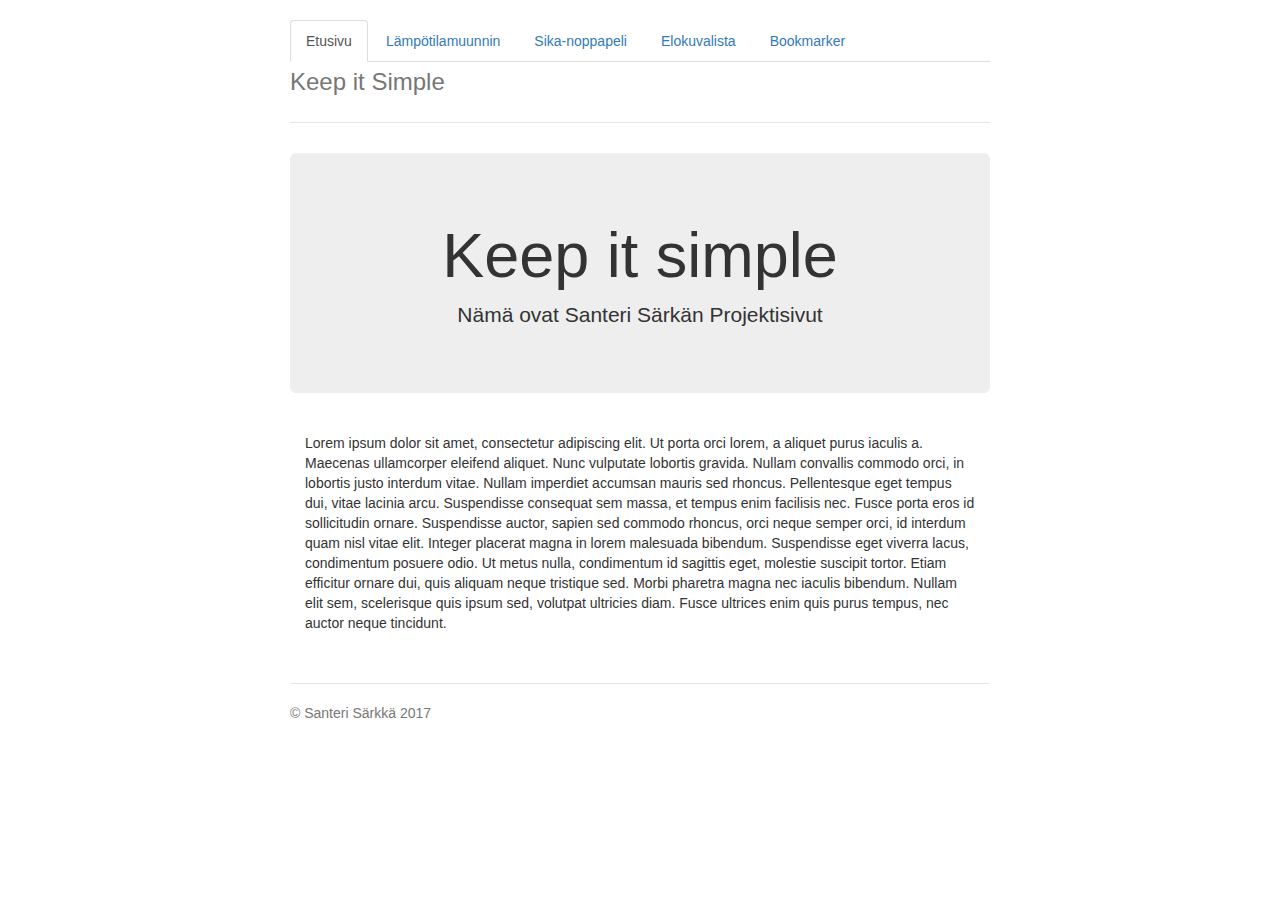
<file: index.html>
<!DOCTYPE html>
<html lang="en">
  <head>
    <meta charset="utf-8">
    <meta name="viewport" content="width=device-width, initial-scale=1, shrink-to-fit=no">
    <meta name="description" content="">
    <meta name="author" content="">

    <link rel="SHORTCUT ICON" href="img/s.ico" />
    <link rel="icon" href="/s.ico" type="image/ico" />

    <title>Keep it Simple</title>

    <!-- Bootstrap core CSS -->
    <link href="css/bootstrap.min.css" rel="stylesheet">

    <!-- Custom styles for this template -->
    <link href="css/custom.css" rel="stylesheet">
  </head>

  <body>

    <div class="container">
      <div class="header clearfix">
        <nav>
          <ul class="nav nav-tabs">
            <li class="active">
              <a href="index.html">Etusivu</a>
            </li>
            <li>
              <a href="muunnin.html">Lämpötilamuunnin</a>
            </li>
            <li>
              <a href="sika.html">Sika-noppapeli</a>
            </li> <!--
            <li>
              <a href="validate.html">Validate</a>
            </li> -->
            <li>
              <a href="movielist.html">Elokuvalista</a>
            </li>
            <li>
              <a href="bookmarker.html">Bookmarker</a>
            </li>
          </ul>
        </nav>
        <h3 class="text-muted">Keep it Simple</h3>
      </div>

      <div class="jumbotron">
        <h1 class="display-3">Keep it simple</h1>
        <p class="lead">Nämä ovat Santeri Särkän Projektisivut</p> <!--
        <p><a class="btn btn-lg btn-success" href="#" role="button">Sign up today</a></p> -->
      </div>

      <div class="row marketing">
        <div class="col-lg-12">

          <p>Lorem ipsum dolor sit amet, consectetur adipiscing elit. Ut porta orci lorem, a aliquet purus iaculis a.
            Maecenas ullamcorper eleifend aliquet. Nunc vulputate lobortis gravida. Nullam convallis commodo orci,
            in lobortis justo interdum vitae. Nullam imperdiet accumsan mauris sed rhoncus. Pellentesque eget tempus dui,
            vitae lacinia arcu. Suspendisse consequat sem massa, et tempus enim facilisis nec. Fusce porta eros id sollicitudin ornare.
            Suspendisse auctor, sapien sed commodo rhoncus, orci neque semper orci, id interdum quam nisl vitae elit. Integer placerat
            magna in lorem malesuada bibendum. Suspendisse eget viverra lacus, condimentum posuere odio. Ut metus nulla, condimentum
            id sagittis eget, molestie suscipit tortor. Etiam efficitur ornare dui, quis aliquam neque tristique sed. Morbi pharetra
            magna nec iaculis bibendum. Nullam elit sem, scelerisque quis ipsum sed, volutpat ultricies diam.
            Fusce ultrices enim quis purus tempus, nec auctor neque tincidunt.</p>

        </div>
      </div>



      <footer class="footer">
        <p>&copy; Santeri Särkkä 2017</p>
      </footer>

    </div> <!-- /container -->

    <!-- Bootstrap core JavaScript
    ================================================== -->
    <!-- Placed at the end of the document so the pages load faster -->
    <!-- IE10 viewport hack for Surface/desktop Windows 8 bug -->


  </body>
</html>
</file>
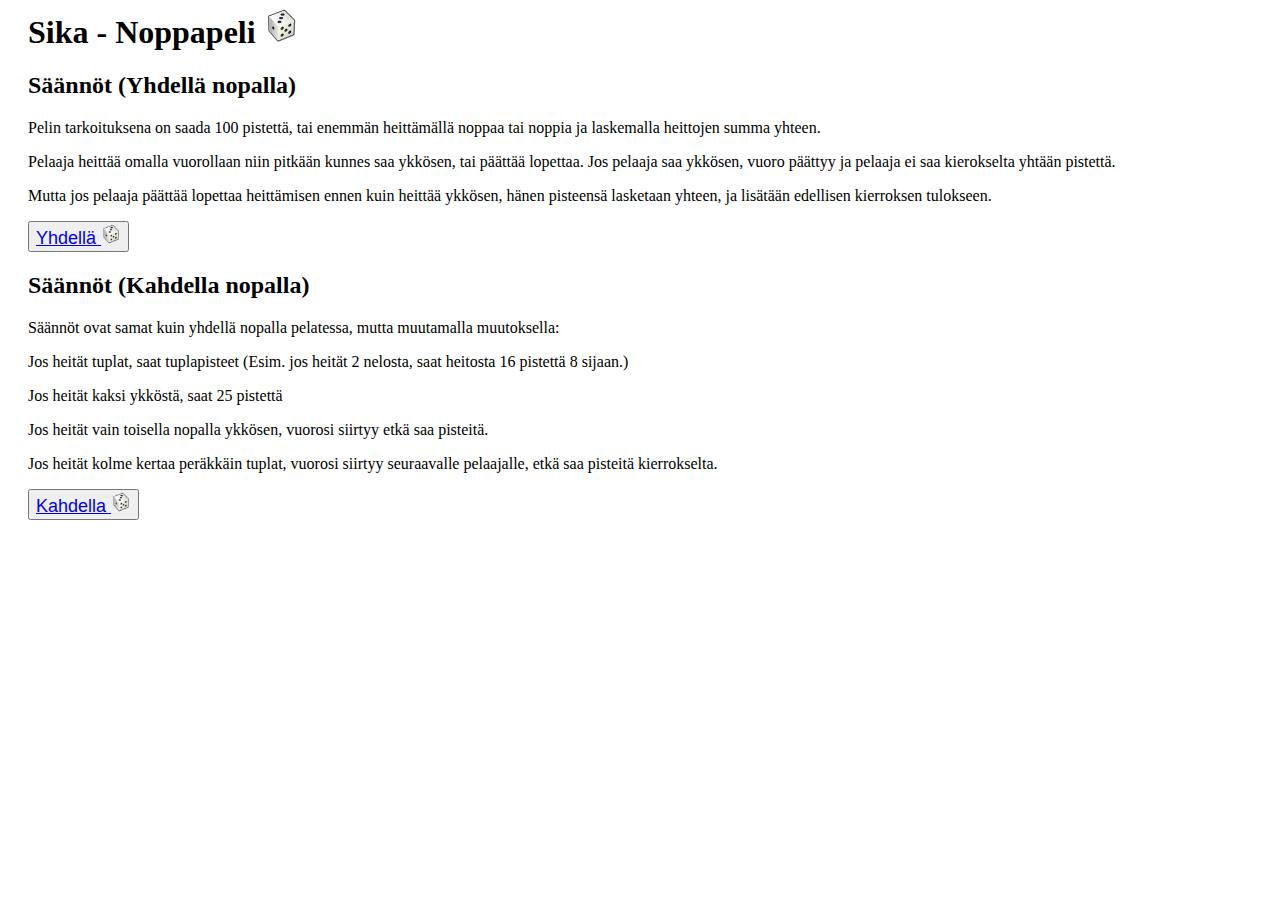
<file: noppa/index.html>
<html>
<head>
  <title>Sika - Noppapeli</title>
  <link rel="SHORTCUT ICON" href="img/dice.ico"/>
  <link rel="icon" href="img/dice.ico" type="image/ico"/>
  <meta charset="utf-8">
  <link rel="stylesheet" type="text/css" href="stylesheet.css">
</head>

<body>
  <h1>Sika - Noppapeli <img src="img/dice.png" width="35" height="35"></h1>
  <h2>Säännöt (Yhdellä nopalla)</h2>
  <p>Pelin tarkoituksena on saada 100 pistettä, tai enemmän heittämällä noppaa tai noppia ja laskemalla heittojen summa yhteen.</p>
  <p>Pelaaja heittää omalla vuorollaan niin pitkään kunnes saa ykkösen, tai päättää lopettaa. Jos pelaaja saa ykkösen, vuoro päättyy ja pelaaja ei saa kierokselta yhtään pistettä.</p>
  <p>Mutta jos pelaaja päättää lopettaa heittämisen ennen kuin heittää ykkösen, hänen pisteensä lasketaan yhteen, ja lisätään edellisen kierroksen tulokseen.</p>
  <button type="button" id="diceg1"><a href="1dice.html">Yhdellä <img src="img/dice.png" width="20" height="20"></a></button>

  <h2>Säännöt (Kahdella nopalla)</h2>
  <p>Säännöt ovat samat kuin yhdellä nopalla pelatessa, mutta muutamalla muutoksella:</p>
  <p>Jos heität tuplat, saat tuplapisteet (Esim. jos heität  2 nelosta, saat heitosta 16 pistettä 8 sijaan.)</p>
  <p>Jos heität kaksi ykköstä, saat 25 pistettä</p>
  <p>Jos heität vain toisella nopalla ykkösen, vuorosi siirtyy etkä saa pisteitä.</p>
  <p>Jos heität kolme kertaa peräkkäin tuplat, vuorosi siirtyy seuraavalle pelaajalle, etkä saa pisteitä kierrokselta.</p>
  <button id="diceg1"><a href="2dice.html">Kahdella <img src="img/dice.png" width="20" height="20"></a></button> 

</body>
</html>
</file>
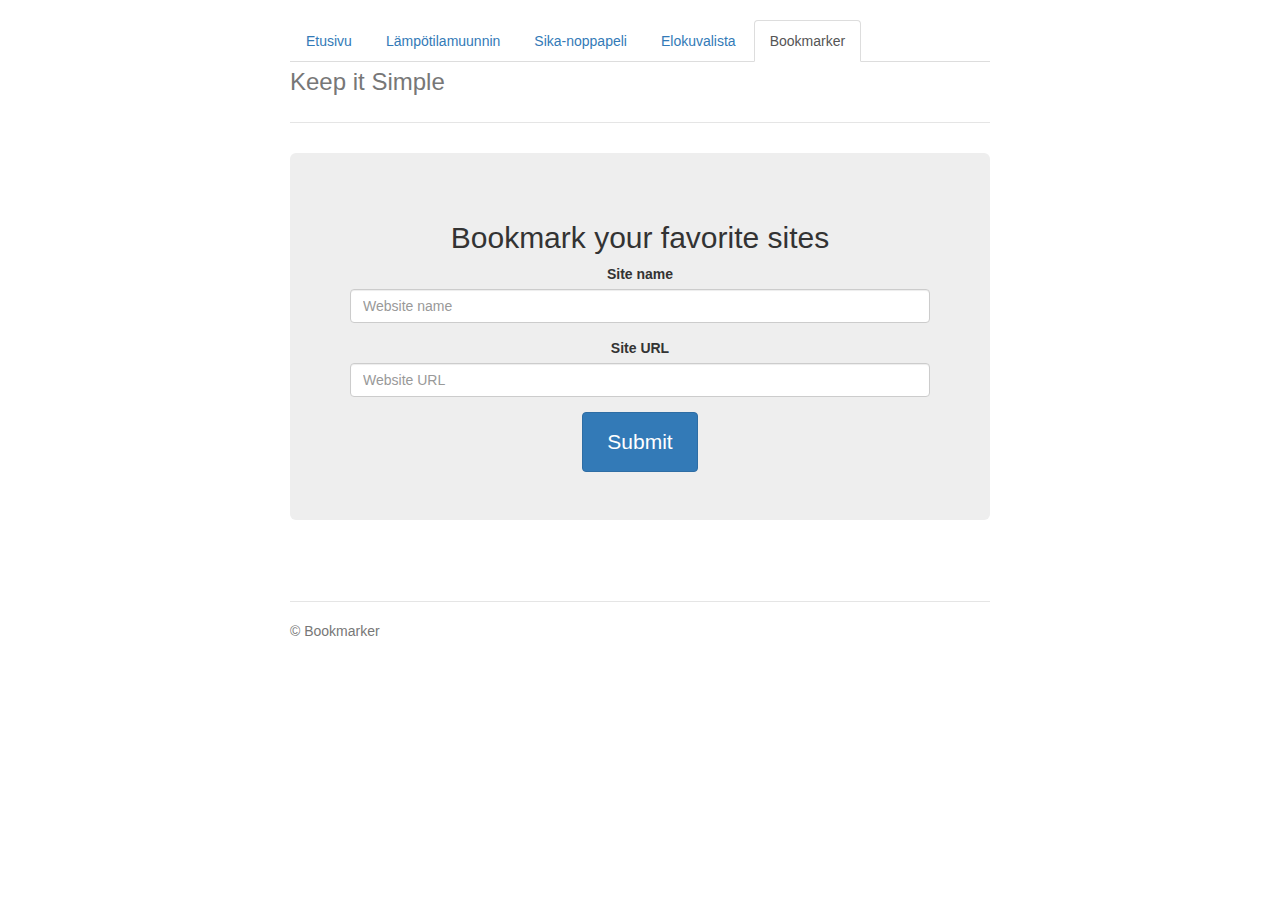
<file: bookmarker.html>
<!DOCTYPE html>
<html lang="en">
  <head>
    <meta charset="utf-8">
    <meta name="viewport" content="width=device-width, initial-scale=1, shrink-to-fit=no">
    <meta name="description" content="">
    <meta name="author" content="">
    <link rel="SHORTCUT ICON" href="img/s.ico" />
    <link rel="icon" href="/s.ico" type="image/ico" />

    <title>Site Bookmarker</title>

    <!-- Bootstrap core CSS -->
    <link href="bookmarker/css/bootstrap.min.css" rel="stylesheet">
    <link href="bookmarker/css/style.css" rel="stylesheet">

  </head>

  <body onload="fetchBookmarks()">

    <div class="container">
      <div class="header clearfix">
        <nav>
          <ul class="nav nav-tabs">
            <li>
              <a href="index.html">Etusivu</a>
            </li>
            <li>
              <a href="muunnin.html">Lämpötilamuunnin</a>
            </li>
            <li>
              <a href="sika.html">Sika-noppapeli</a>
            </li> <!--
            <li>
              <a href="validate.html">Validate</a>
            </li> -->
            <li>
              <a href="movielist.html">Elokuvalista</a>
            </li>
            <li class="active">
              <a href="bookmarker.html">Bookmarker</a>
            </li>
          </ul>
        </nav>
        <h3 class="text-muted">Keep it Simple</h3>
      </div>

      <div class="jumbotron">
        <h2 class="display-3">Bookmark your favorite sites</h2>
        <form id="myForm">
          <div class="form-group">
            <label>Site name</label>
            <input type="text" class="form-control" id="siteName" placeholder="Website name">
          </div>

          <div class="form-group">
            <label>Site URL</label>
            <input type="text" class="form-control" id="siteUrl" placeholder="Website URL">
          </div>

          <button type="submit" class="btn btn-primary">Submit</button>
        </form>
      </div>

      <div class="row marketing">
        <div class="col-lg-12">
          <div id="bookmarksResults"></div>
        </div>
      </div>

      <footer class="footer">
        <p>&copy; Bookmarker</p>
      </footer>

    </div> <!-- /container -->

    <script
      src="http://code.jquery.com/jquery-3.2.1.js"
      integrity="sha256-DZAnKJ/6XZ9si04Hgrsxu/8s717jcIzLy3oi35EouyE="
      crossorigin="anonymous"></script>
    <script src="bookmarker/js/bootstrap.min.js"></script>
    <script src="bookmarker/js/main.js"></script>
  </body>
</html>
</file>
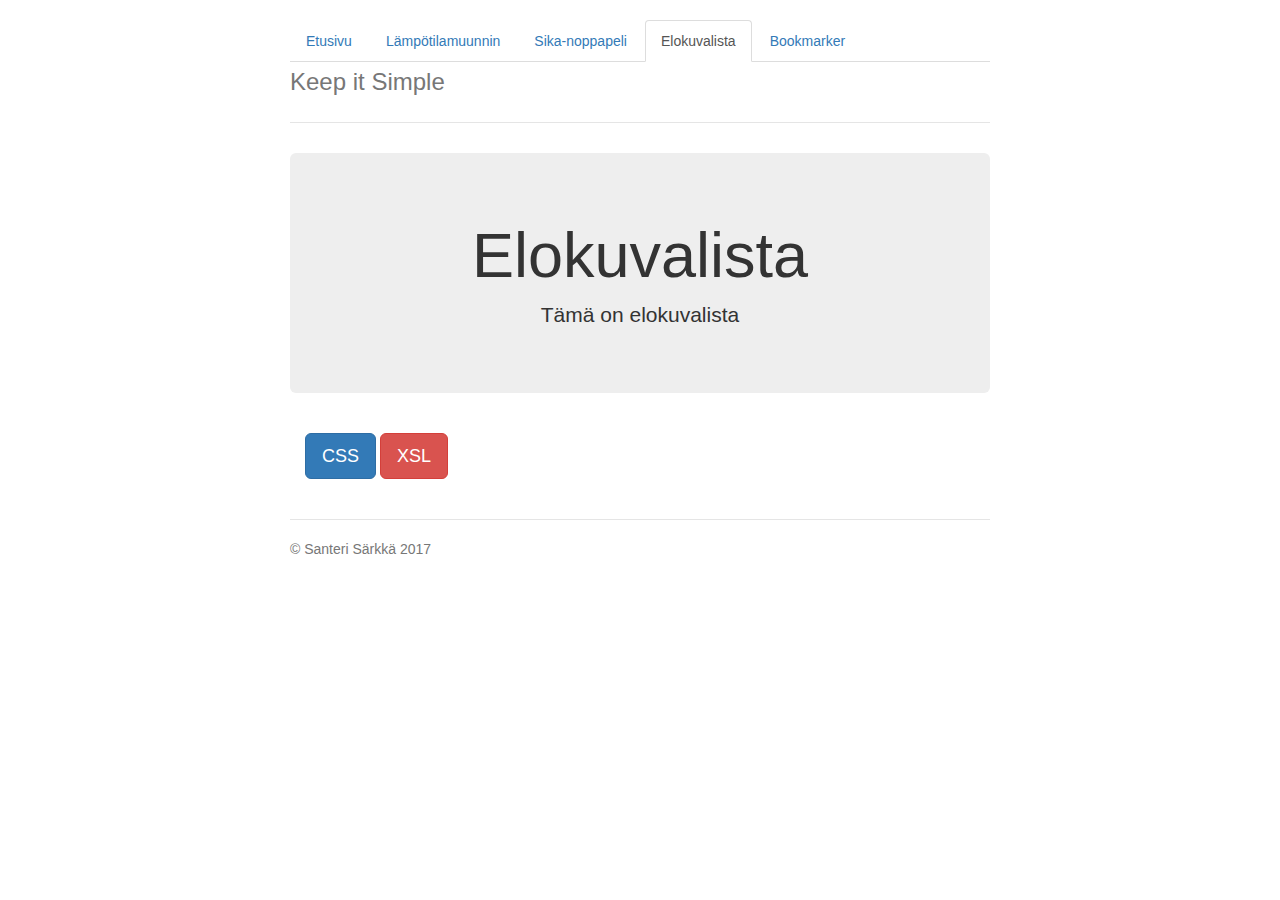
<file: movielist.html>
<!DOCTYPE html>
<html lang="en">
  <head>
    <meta charset="utf-8">
    <meta name="viewport" content="width=device-width, initial-scale=1, shrink-to-fit=no">
    <meta name="description" content="">
    <meta name="author" content="">
    <link rel="SHORTCUT ICON" href="img/s.ico" />
    <link rel="icon" href="/s.ico" type="image/ico" />

    <title>Elokuvalista</title>

    <!-- Bootstrap core CSS -->
    <link href="css/bootstrap.min.css" rel="stylesheet">

    <!-- Custom styles for this template -->
    <link href="css/custom.css" rel="stylesheet">
  </head>

  <body>

    <div class="container">
      <div class="header clearfix">
        <nav>
          <ul class="nav nav-tabs">
            <li>
              <a href="index.html">Etusivu</a>
            </li>
            <li>
              <a href="muunnin.html">Lämpötilamuunnin</a>
            </li>
            <li>
              <a href="sika.html">Sika-noppapeli</a>
            </li> <!--
            <li>
              <a href="validate.html">Validate</a>
            </li> -->
            <li class="active">
              <a href="movielist.html">Elokuvalista</a>
            </li>
            <li>
              <a href="bookmarker.html">Bookmarker</a>
            </li>
          </ul>
        </nav>
        <h3 class="text-muted">Keep it Simple</h3>
      </div>

      <div class="jumbotron">
        <h1 class="display-3">Elokuvalista</h1>
        <p class="lead">Tämä on elokuvalista</p> <!--
        <p><a class="btn btn-lg btn-success" href="#" role="button">Sign up today</a></p> -->
      </div>

      <div class="row marketing">
        <div class="col-lg-6">
          <a class="btn btn-lg btn-primary" href="movlist/one/movies.xml" role="button">CSS</a>
          <a class="btn btn-lg btn-danger" href="movlist/two/movies.xml" role="button">XSL</a>




        </div>
      </div>



      <footer class="footer">
        <p>&copy; Santeri Särkkä 2017</p>
      </footer>

    </div> <!-- /container -->

    <!-- Bootstrap core JavaScript
    ================================================== -->
    <!-- Placed at the end of the document so the pages load faster -->
    <!-- IE10 viewport hack for Surface/desktop Windows 8 bug -->


  </body>
</html>
</file>
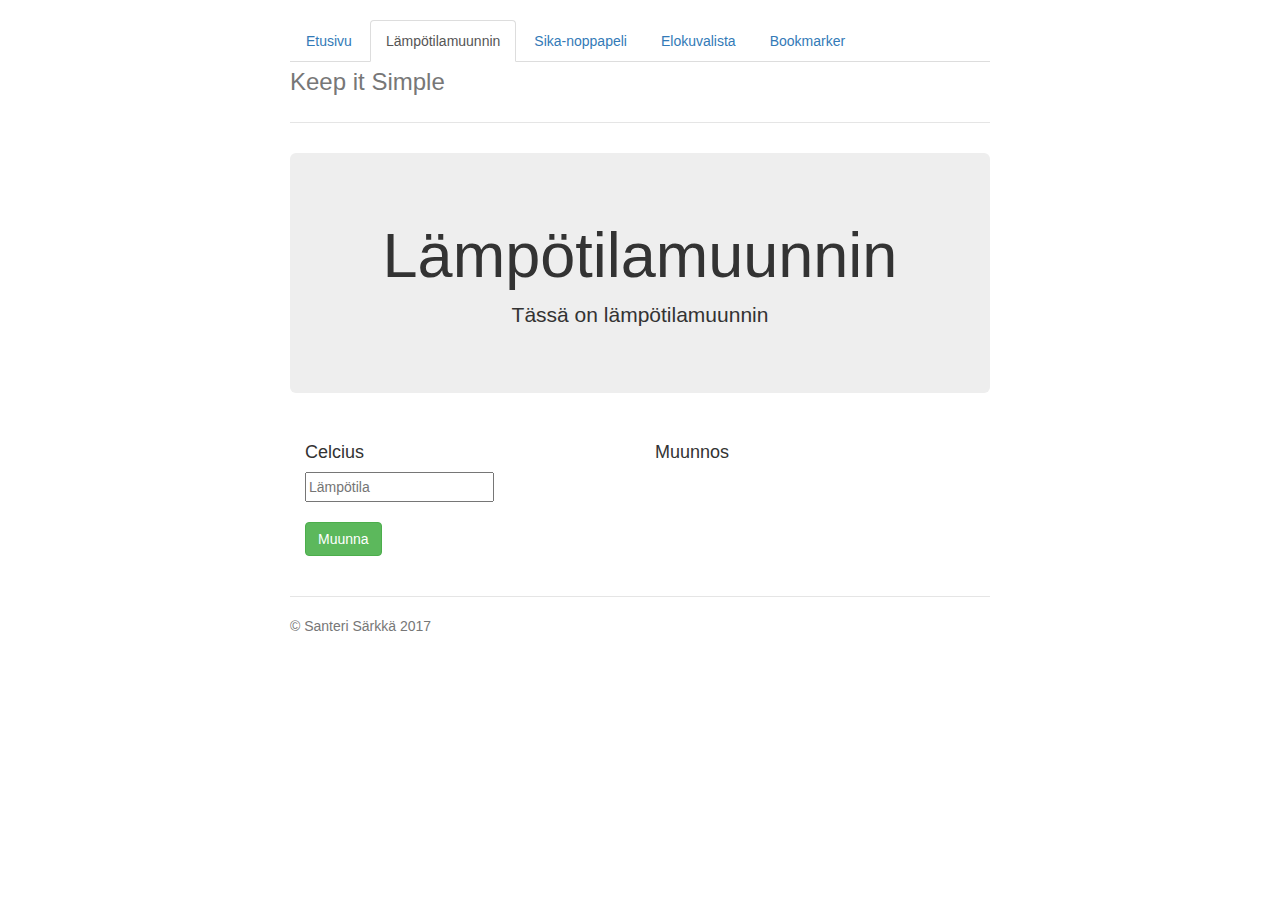
<file: muunnin.html>
<!DOCTYPE html>
<html lang="en">
  <head>
    <meta charset="utf-8">
    <meta name="viewport" content="width=device-width, initial-scale=1, shrink-to-fit=no">
    <meta name="description" content="">
    <meta name="author" content="">
    <link rel="SHORTCUT ICON" href="img/s.ico" />
    <link rel="icon" href="/s.ico" type="image/ico" />

    <title>Lämpötilamuunnin</title>

    <!-- Bootstrap core CSS -->
    <link href="css/bootstrap.min.css" rel="stylesheet">

    <!-- Custom styles for this template -->
    <link href="css/custom.css" rel="stylesheet">
  </head>

  <body>

    <div class="container">
      <div class="header clearfix">
        <nav>
          <ul class="nav nav-tabs">
            <li>
              <a href="index.html">Etusivu</a>
            </li>
            <li class="active">
              <a href="muunnin.html">Lämpötilamuunnin</a>
            </li>
            <li>
              <a href="sika.html">Sika-noppapeli</a>
            </li> <!--
            <li>
              <a href="validate.html">Validate</a>
            </li> -->
            <li>
              <a href="movielist.html">Elokuvalista</a>
            </li>
            <li>
              <a href="bookmarker.html">Bookmarker</a>
            </li>
          </ul>
        </nav>
        <h3 class="text-muted">Keep it Simple</h3>
      </div>

      <div class="jumbotron">
        <h1 class="display-3">Lämpötilamuunnin</h1>
        <p class="lead">Tässä on lämpötilamuunnin</p> <!--
        <p><a class="btn btn-lg btn-success" href="#" role="button">Sign up today</a></p> -->
      </div>

      <div class="row marketing">
        <div class="col-lg-6">
          <h4>Celcius </h4>
          <input id="inputselect" placeholder="Lämpötila"></input> <!--
          <select id="dropselect">
            <option value="1">Celcius</option>
            <option value="2">Fahrenheit</option>
            <option value="3">Kelvin</option>
          </select> -->
          <br> <br>
          <button onclick="celcius()" class="btn btn-success">Muunna</button>
        </div>

        <div class="col-lg-6">
          <h4>Muunnos</h4>
          <p id="celc1"></p>
          <p id="fahr1"></p>
          <p id="kelv1"></p>
          <p id="error1"></p>
        </div>
      </div>
<!--
      <div class="row marketing">
        <div class="col-lg-6">
          <h4>Fahrenheit</h4>
          <input id="inputselect2" placeholder="Lämpötila"></input>
          <select id="dropselect">
            <option value="1">Celcius</option>
            <option value="2">Fahrenheit</option>
            <option value="3">Kelvin</option>
          </select>
          <br> <br>
          <button onclick="fahrenheit()" class="btn btn-success">Muunna</button>
        </div>

        <div class="col-lg-6">
          <h4>Muunnos</h4>
          <p id="celc2"></p>
          <p id="fahr2"></p>
          <p id="kelv2"></p>
          <p id="error2"></p>
        </div>
      </div> -->

      <footer class="footer">
        <p>&copy; Santeri Särkkä 2017</p>
      </footer>

    </div> <!-- /container -->

    <!-- Bootstrap core JavaScript
    ================================================== -->
    <!-- Placed at the end of the document so the pages load faster -->
    <!-- IE10 viewport hack for Surface/desktop Windows 8 bug -->

    <script>
    function celcius(){
      document.getElementById("celc1").innerHTML = document.getElementById("inputselect").value + "&deg; Celciusta" + "<br>";
      document.getElementById("fahr1").innerHTML = document.getElementById("inputselect").value * 1 + 273.15 + "&deg; Fahrenheitia" + "<br>";
      document.getElementById("kelv1").innerHTML = document.getElementById("inputselect").value * 1.8 + 32 +   "&deg;   Kelviniä" + "<br>";
    }
/*
    function fahrenheit(){
      document.getElementById("celc2").innerHTML = (document.getElementById("inputselect2").value * 1-32)/1.8 "&deg; Celciusta" + "<br>";
      document.getElementById("fahr2").innerHTML = document.getElementById("inputselect2").value * 1 + 273.15 + "&deg; Fahrenheitia" + "<br>";
      document.getElementById("kelv2").innerHTML = document.getElementById("inputselect2").value * 1.8 + 32 +   "&deg;   Kelviniä" + "<br>";
    }
  */  </script>
  </body>
</html>
</file>
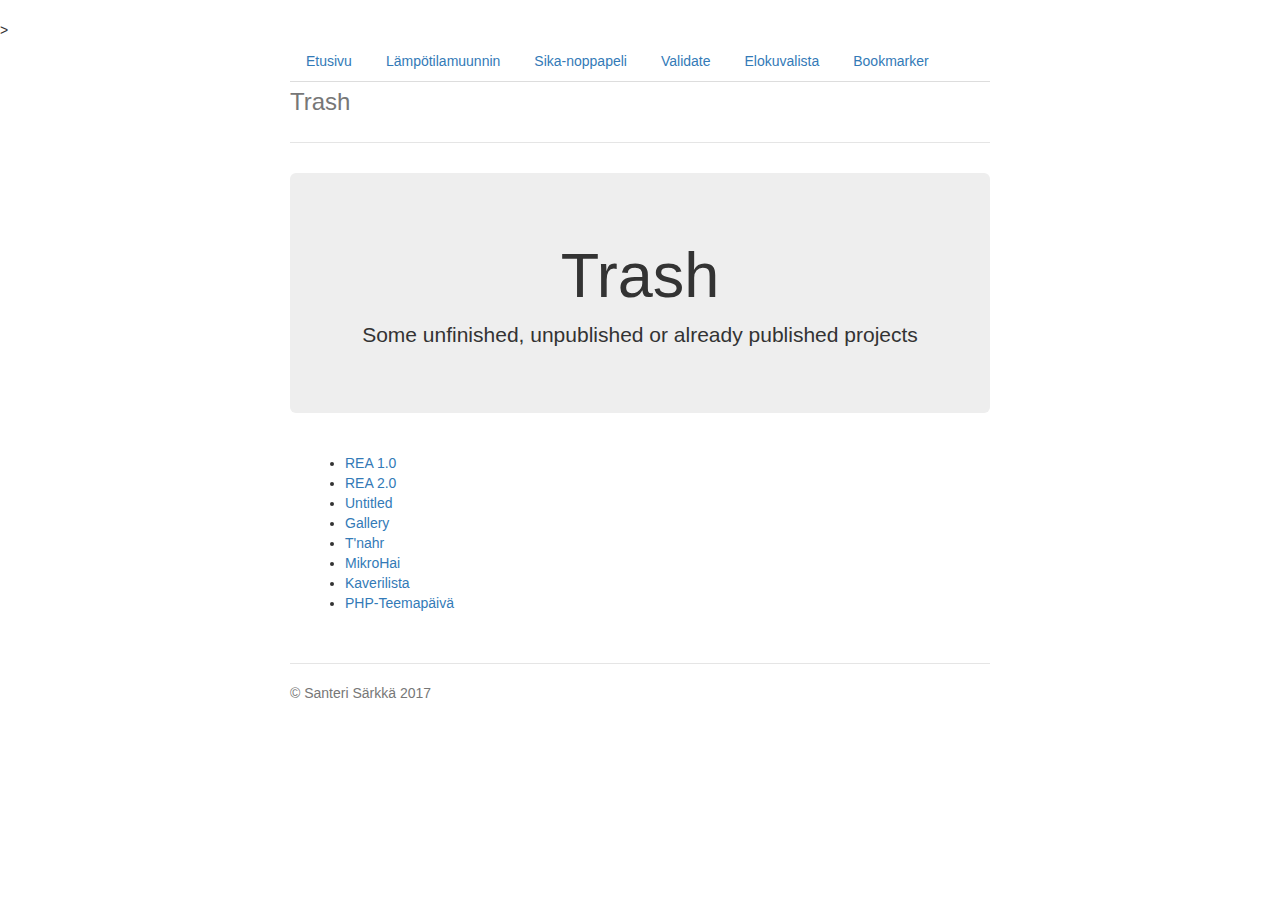
<file: trash.html>
<!DOCTYPE html>
<html lang="en">
  <head>
    <meta charset="utf-8">
    <meta name="viewport" content="width=device-width, initial-scale=1, shrink-to-fit=no">
    <meta name="description" content="">
    <meta name="author" content="">
    <link rel="SHORTCUT ICON" href="img/s.ico" />
    <link rel="icon" href="/s.ico" type="image/ico" />>

    <title>Trash</title>

    <!-- Bootstrap core CSS -->
    <link href="css/bootstrap.min.css" rel="stylesheet">

    <!-- Custom styles for this template -->
    <link href="css/custom.css" rel="stylesheet">
  </head>

  <body>

    <div class="container">
      <div class="header clearfix">
        <nav>
          <ul class="nav nav-tabs">
            <li>
              <a href="index.html">Etusivu</a>
            </li>
            <li>
              <a href="muunnin.html">Lämpötilamuunnin</a>
            </li>
            <li>
              <a href="sika.html">Sika-noppapeli</a>
            </li>
            <li>
              <a href="validate.html">Validate</a>
            </li>
            <li>
              <a href="movielist.html">Elokuvalista</a>
            </li>
            <li>
              <a href="bookmarker.html">Bookmarker</a>
            </li>
          </ul>
        </nav>

        <h3 class="text-muted">Trash</h3>
      </div>

      <div class="jumbotron">
        <h1 class="display-3">Trash</h1>
        <p class="lead">Some unfinished, unpublished or already published projects</p> <!--
        <p><a class="btn btn-lg btn-success" href="#" role="button">Sign up today</a></p> -->
      </div>

      <div class="row marketing">
        <div class="col-lg-12">

            <ul>
              <li>
                <a href="dumspter\REA1.0\main.html" target="_blank">REA 1.0</a>
              </li>
              <li>
                <a href="dumspter\REA2.0\main.html" target="_blank">REA 2.0</a>
              </li>
              <li>
                <a href="dumspter\Untitled\index.html" target="_blank">Untitled</a>
              </li>
              <li>
                <a href="dumspter\Gallery\index.html" target="_blank">Gallery</a>
              </li>
              <li>
                <a href="dumspter\T'nahr\index.html" target="_blank">T'nahr</a>
              </li>
              <li>
                <a href="dumspter\MikroHAI\MikroHAI 2.1\index.html" target="_blank">MikroHai</a>
              </li>
              <li>
                <a href="dumspter\Friendlist\index.html" target="_blank">Kaverilista</a>
              </li>
              <li>
                <a href="dumspter\PHP_Teema\index.php" target="_blank">PHP-Teemapäivä</a>
              </li>
            </ul>


        </div>
      </div>



      <footer class="footer">
        <p>&copy; Santeri Särkkä 2017</p>
      </footer>

    </div> <!-- /container -->

    <!-- Bootstrap core JavaScript
    ================================================== -->
    <!-- Placed at the end of the document so the pages load faster -->
    <!-- IE10 viewport hack for Surface/desktop Windows 8 bug -->


  </body>
</html>
</file>
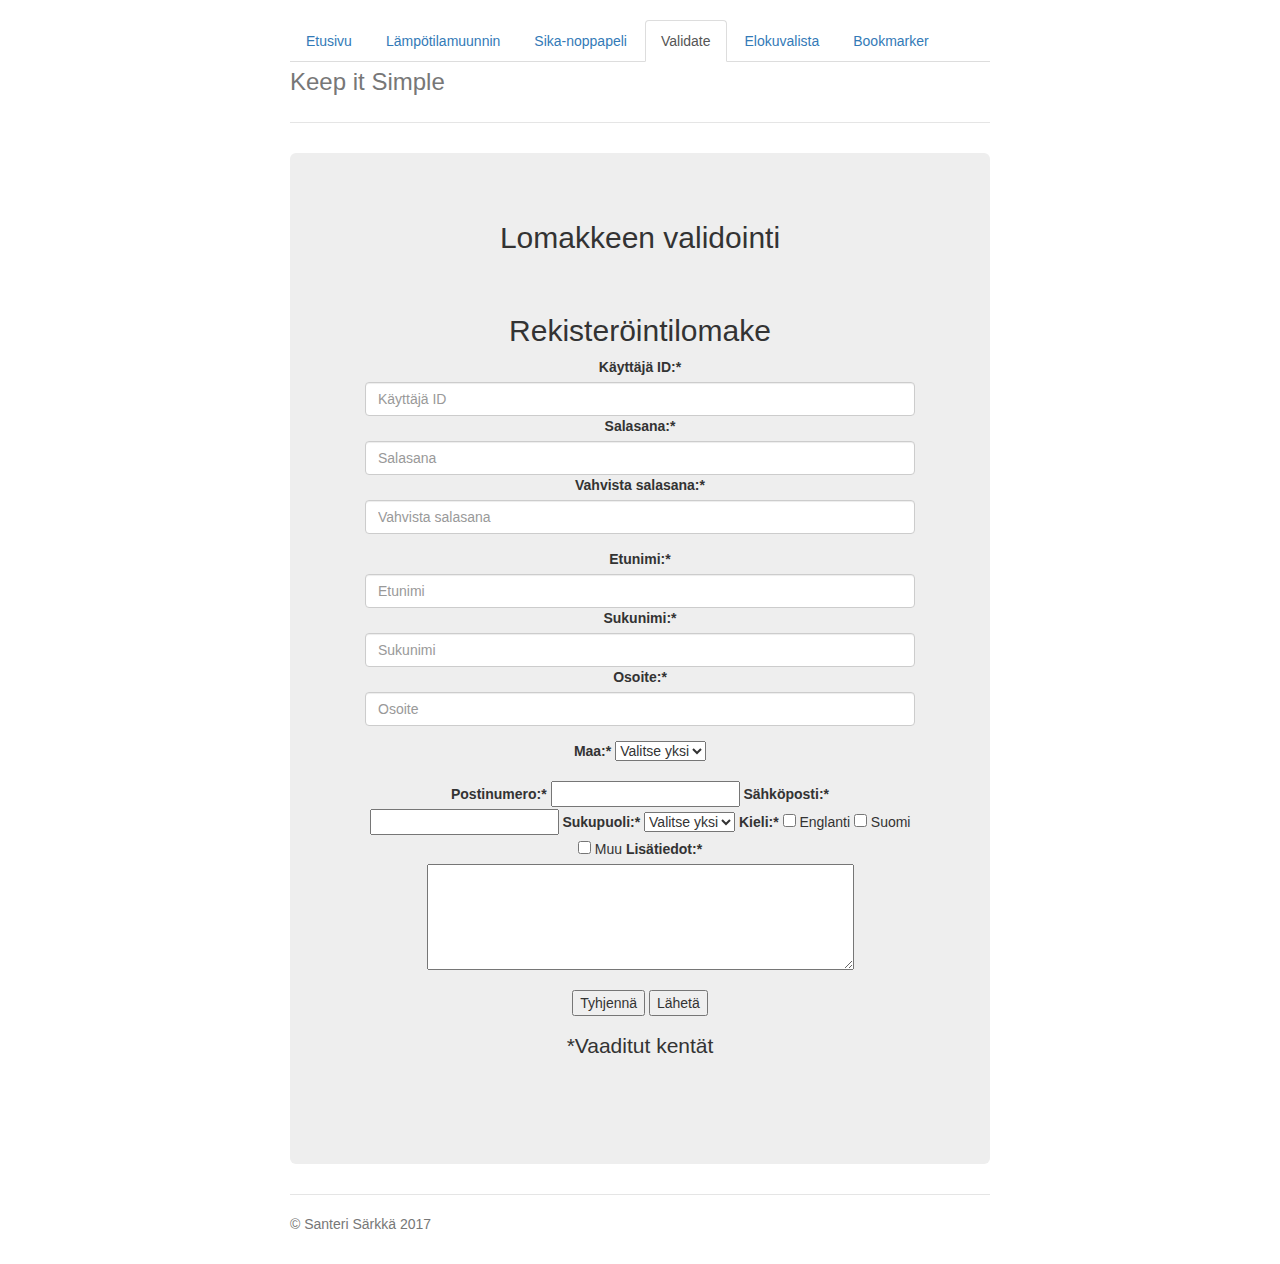
<file: validate.html>
<!DOCTYPE html>
<html lang="en">
  <head>
    <meta charset="utf-8">
    <meta name="viewport" content="width=device-width, initial-scale=1, shrink-to-fit=no">
    <meta name="description" content="">
    <meta name="author" content="">
    <link rel="SHORTCUT ICON" href="img/s.ico" />
    <link rel="icon" href="/s.ico" type="image/ico" />

    <title>Validate</title>

    <!-- Bootstrap core CSS -->
    <link href="css/bootstrap.min.css" rel="stylesheet">

    <!-- Custom styles for this template -->
    <link href="css/custom.css" rel="stylesheet">
  </head>

  <body>

    <div class="container">
      <div class="header clearfix">
        <nav>
          <ul class="nav nav-tabs">
            <li>
              <a href="index.html">Etusivu</a>
            </li>
            <li>
              <a href="muunnin.html">Lämpötilamuunnin</a>
            </li>
            <li>
              <a href="sika.html">Sika-noppapeli</a>
            </li>
            <li class="active">
              <a href="validate.html">Validate</a>
            </li>
            <li>
              <a href="movielist.html">Elokuvalista</a>
            </li>
            <li>
              <a href="bookmarker.html">Bookmarker</a>
            </li>
          </ul>
        </nav>
        <h3 class="text-muted">Keep it Simple</h3>
      </div>

      <div class="jumbotron">
        <h2 class="display-3">Lomakkeen validointi</h2> <!--
        <p class="lead">IDGAF</p>
        <p><a class="btn btn-lg btn-success" href="#" role="button">Why is this here?</a></p> -->


      <div class="row marketing">
        <div class="col-lg-12">
          <h2>Rekisteröintilomake</h2>
            <form name="myForm" onsubmit="return validateForm()" method="post" id="myForm">
              <div class="form-group">
                <label>Käyttäjä ID:*</label>
                <input type="text" class="form-control" id="id" placeholder="Käyttäjä ID">
                <label>Salasana:*</label>
                <input type="password" class="form-control" id="password" placeholder="Salasana">
                <label>Vahvista salasana:*</label>
                <input type="password" class="form-control" id="pswconfirm" placeholder="Vahvista salasana">
              </div>
              <div class="form-group">
                <label>Etunimi:*</label>
                <input type="text" class="form-control" id="first_name" placeholder="Etunimi">
                <label>Sukunimi:*</label>
                <input type="text" class="form-control" id="surname" placeholder="Sukunimi">
                <label>Osoite:*</label>
                <input type="text" class="form-control" id="address" placeholder="Osoite">
              </div>
              <div class="form-group">
                <label>Maa:*</label>
                <select id="country" name="country">
                  <option value="choose">Valitse yksi</option>
                  <option value="fin">Suomi</option>
                  <option value="swe">Ruotsi</option>
                  <option value="est">Viro</option>
                  <option value="rus">Venäjä</option>
                  <option value="other">Muu</option>
                </select>
              </div>
              <div class="form-group">
                <label>Postinumero:*</label>
                <input type="text" id="zip_code" name="zipcode">

                <label>Sähköposti:* </label>
                <input type="text" id="e-mail"   name="email">

                <label>Sukupuoli:*</label>
                <select id="sex" name="sex">
                  <option value="fin">Valitse yksi</option>
                  <option value="fin">Mies</option>
                  <option value="fin">Nainen</option>
                  <option value="fin">Muu</option>
                </select>

                <label>Kieli:*</label>
                  <input type="CHECKBOX" name="CHECKBOX_1" value="english"> Englanti
                  <input type="CHECKBOX" name="CHECKBOX_2" value="Finnish"> Suomi
                  <input type="CHECKBOX" name="CHECKBOX_3" value="other"> Muu

                <label>Lisätiedot:* </label>
                <textarea rows="5" cols="50" name="additional" id="add"></textarea>

              </div>
              <div class="form-group">
                <input type="reset" value="Tyhjennä" id="reset">
                <input type="submit" value="Lähetä" id="send">
              </div>
            </form>
            <p>*Vaaditut kentät</p>
        </div>
      </div>
    </div>
      <footer class="footer">
        <p>&copy; Santeri Särkkä 2017</p>
      </footer>

    </div> <!-- /container -->

    <!-- Bootstrap core JavaScript
    ================================================== -->
    <!-- Placed at the end of the document so the pages load faster -->
    <!-- IE10 viewport hack for Surface/desktop Windows 8 bug -->
    <script>

        function validateForm () {
          /*KÄYTTÄJÄ ID*/
          var idCheck = document.forms["myForm"]["userid"].value;
            if (idCheck == null || idCheck == "") {
              alert("Syötä käyttäjä ID");
              return false;
            }
            else {
              var value = document.getElementById("id").value;
              if (value.length < 6) {
                alert("Käyttäjätunnuksen tulee olla vähintään 6 merkkiä pitkä");
                return false;
              }
            }

          /*SALASANA*/
          var pswCheck = document.forms["myForm"]["psw"].value;
            if (pswCheck == null || pswCheck == "") {
              alert("Syötä salasana");
              return false;
            }
            else {
              var value= document.getElementById("password").value;
              if (value.length < 8) {
                alert("Salasanan tulee olla vähintään 8 merkkiä");
                return false;
              }
              else if (pswCheck == idCheck) {
                alert("Salasana ei saa olla sama kuin käyttäjä ID");
                return false;
              }
            }

          /*SALASANA VAHVISTUS*/
          var psw2Check = document.forms["myForm"]["psw2"].value;
            if (psw2Check == null || psw2Check == "") {
              alert("Vahvista salasana");
              return false;
            }
            else {
              var value = document.getElementById("pswconfirm").value
                if (pswCheck != psw2Check) {
                  alert("Salasanae eivät vastaa toisiaan")
                  return false;
                }
              }

          /*ETUNIMI*/
          var nameCheck = document.forms["myForm"]["firstname"].value;
            if (nameCheck == null || nameCheck == "") {
              alert("Syötä etunimesi");
              return false;
            }

          /*SUKUNIMI*/
          var nameCheck = document.forms["myForm"]["surname"].value;
            if (nameCheck == null || nameCheck == "") {
              alert("Syötä sukunimesi");
              return false;
            }

          /*OSOITE*/
          var addressCheck = document.forms["myForm"]["address"].value;
            if (addressCheck == null || addressCheck == "") {
              alert("Syötä osoite.");
              return false;
            }

          /*POSTINUMERO*/
          var zipCodeCheck = document.forms["myForm"]["zipcode"].value;
            if (zipCodeCheck == null || zipCodeCheck == "") {
              alert("Syötä postinumero");
              return false;
            }
            else {
              var value =document.getElementById("zip_code").value;
              if (value.length != 5) {
                alert("postinumeron pitää olla 5 numeroa pitkä");
                return false;
              }
            }

          /*SÄHKÖPOSTI*/
          var emailCheck = document.forms["myForm"]["email"].value;
            var atpos = emailCheck.indexOf("@");
            var dotpos = emailCheck.lastIndexOf(".");
              if (atpos<1 || dotpos<atpos+2 || dotpos+2>=emailCheck.length) {
                  alert("Syötä kunnollinen sähköpostiosoite");
                  return false;
                }

                /*CHECKBOXIT*/

          /*LISÄTIETOJA*/
          var addInfoCheck = document.forms["myForm"]["additional"].value;
            if (addInfoCheck == null || addInfoCheck == "") {
              alert("Kirjoita jotain litätietolaatikkoon (Maksimi on 300 merkkiä)");
              return false;
            }
            else {
              var value = document.getElementById("add").value;
              if (value.length > 300) {
                alert("Maksimi merkkimäärä lisätietolaatikossa on 300 merkkiä")
                return false;
              }
            }

          /*CHECKBOKSIT*/
          if (myForm.CHECKBOX_1.checked == false &&	myForm.CHECKBOX_2.checked == false &&	myForm.CHECKBOX_3.checked == false) {
            alert ("Choose atleast one language");
            return false;
          }
          else {
            return true;
          }

        }
    </script>
  </body>
</html>
</file>
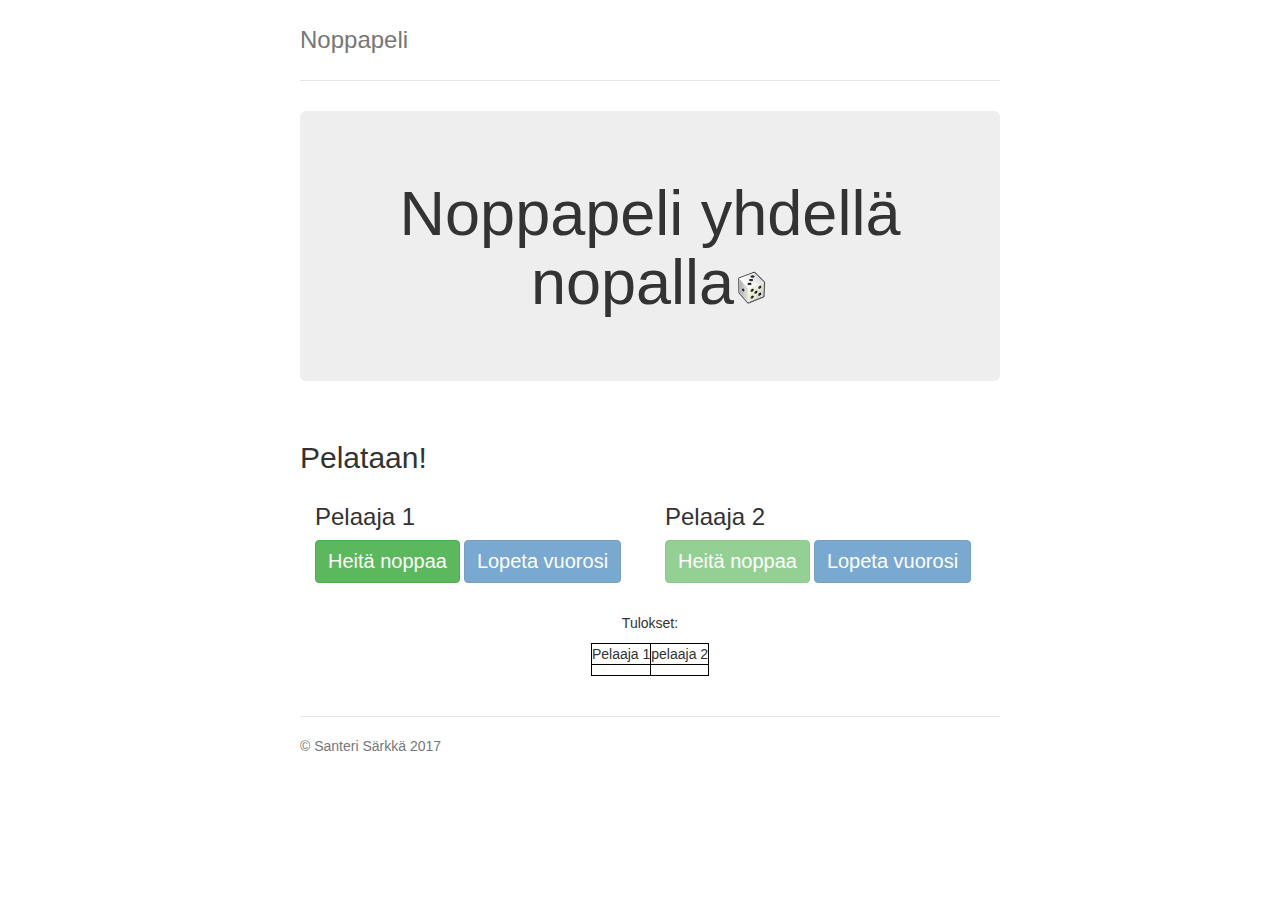
<file: noppa/1dice.html>
<!DOCTYPE html>
<html lang="en">
<head>
  <meta charset="utf-8">
  <meta name="viewport" content="width=device-width, initial-scale=1, shrink-to-fit=no">
  <meta name="description" content="">
  <meta name="author" content="">
  <link rel="icon" href="../../favicon.ico">

  <title>Noppapeli yhdellä nopalla</title>

  <!-- Bootstrap core CSS -->
  <link href="css/bootstrap.min.css" rel="stylesheet">

  <!-- Custom styles for this template -->
  <link href="css/custom.css" rel="stylesheet">
</head>

  <body>

    <div class="container">
      <div class="header clearfix"> <!--
        <nav>
          <ul class="nav nav-tabs">
            <li>
              <a href="index.html">Etusivu</a>
            </li>
            <li>
              <a href="muunnin.html">Lämpötilamuunnin</a>
            </li>
            <li class="active">
              <a href="sika.html">Sika-noppapeli</a>
            </li>
            <li>
              <a href="validate.html">Validate</a>
            </li>
            <li>
              <a href="movielist.html">Elokuvalista</a>
            </li>
            <li>
              <a href="bookmarker.html">Bookmarker</a>
            </li>
          </ul>
        </nav> -->
        <h3 class="text-muted">Noppapeli</h3>
      </div>

      <div class="jumbotron">
        <h1 class="display-3">Noppapeli yhdellä nopalla<img src="img/dice.png" width="35" height="35"></h1>
        <p class="lead"></p> <!--
        <p><a class="btn btn-lg btn-success" href="#" role="button">Sign up today</a></p> -->
      </div>

      <div class="row marketing">
        <h2>Pelataan!</h2>
          <div class="col-lg-6">
            <!-- PELAAJA 1 -->
            <h3>Pelaaja 1</h3>
              <button id="roll1" onClick="diceRoller1()" class="btn btn-success">Heitä noppaa</button>
              <button id="stop1" onClick="stopRoller1()" class="btn btn-primary"disabled>Lopeta vuorosi</button>
              <br>
              <img id="dice1">
              <p id="uno1"></p>
              <p id="result1"></p>
          </div>

          <div class="col-lg-6">
            <!-- PELAAJA 2 -->
            <h3>Pelaaja 2</h3>
              <button id="roll2" onClick="diceRoller2()" class="btn btn-success"disabled>Heitä noppaa</button>
              <button id="stop2" onClick="stopRoller2()" class="btn btn-primary" disabled>Lopeta vuorosi</button>
              <br>
              <img id="dice2">
              <p id="uno2"></p>
              <p id="result2"></p>
          </div>

          <div class="col-lg-12">
            <div align="center">
              <!-- TULOKSET -->
              <p>Tulokset:</p>
              <table>
                <tr>
                  <td>Pelaaja 1</td>
                  <td>pelaaja 2</td>
                </tr>
                <tr>
                  <td><p id="tota1"></p></td>
                  <td><p id="tota2"></p></td>
                  <tr/>
              </table>
            </div>
          </div>
<!--
      <h4><a href="#">Palaa etusivulle</a><h4> -->
      </div>



      <footer class="footer">
        <p>&copy; Santeri Särkkä 2017</p>
      </footer>

    </div> <!-- /container -->

    <!-- Bootstrap core JavaScript
    ================================================== -->
    <!-- Placed at the end of the document so the pages load faster -->
    <!-- IE10 viewport hack for Surface/desktop Windows 8 bug -->

    <script>
      function getSum(total, num) {
        return total + Math.round(num);
      }

      /* PELAAJA 1 */
      var result1 = [];
      var total1 = 0;
      /* NOPPA */
      function diceRoller1() {
        document.getElementById("stop1").disabled = false;
        document.getElementById("dice1").innerHTML = Math.random();

        /* YKSI */
        if (Math.random() < 0.167) {
          document.getElementById("dice1").src = "img/1.png";
          document.getElementById("uno1").innerHTML = "Heitit ykkösen. Vuorosi siirtyy";
          document.getElementById("uno2").innerHTML = "";
          document.getElementById("result1").innerHTML = 0;
          document.getElementById("roll1").disabled = true;
          document.getElementById("stop1").disabled = true;
          document.getElementById("roll2").disabled = false;
          result1 = [];
        }
        /* KAKSI */
        else if (0.168 < Math.random() < 0.333) {
          document.getElementById("dice1").src = "img/2.png";
          result1.push(2);
          document.getElementById("result1").innerHTML = result1;
        }
        /* KOLME */
        else if (0.334 < Math.random() < 0.500) {
          document.getElementById("dice1").src = "img/3.png";
          result1.push(3);
          document.getElementById("result1").innerHTML = result1;
        }
        /* NELJÄ */
        else if (0.501 < Math.random() < 0.667) {
          document.getElementById("dice1").src = "img/4.png";
          result1.push(4);
          document.getElementById("result1").innerHTML = result1;
        }
        /* VIISI */
        else if (0.668 < Math.random() < 0.833) {
          document.getElementById("dice1").src = "img/5.png";
          result1.push(5);
          document.getElementById("result1").innerHTML = result1;
        }
        /* KUUSI */
        else {
          document.getElementById("dice1").src = "img/6.png";
          result1.push(6);
          document.getElementById("result1").innerHTML = result1;
        }
      }
      /* VUORON VAIHTO */
      function stopRoller1() {
        total1+=result1.reduce(getSum,0);
        document.getElementById("tota1").innerHTML = total1;
        result1 = [];
        if (total1 >= 100) {
          alert("Pelaaja 1 voittaa!");
        }
        document.getElementById("roll1").disabled = true;
        document.getElementById("stop1").disabled = true;
        document.getElementById("roll2").disabled = false;
        document.getElementById("uno2").innerHTML = "";
        document.getElementById("dice1").innerHTML = "";
      }


      /* PELAAJA 2 */
      var result2 = [];
      var total2 = 0;
      /* NOPPA */
      function diceRoller2() {
        document.getElementById("stop2").disabled = false;
        document.getElementById("dice2").innerHTML = Math.random();

        /* YKSI */
        if (Math.random() < 0.167) {
          document.getElementById("dice2").src = "img/1.png";
          document.getElementById("uno2").innerHTML = "Heitit ykkösen. Vuorosi siirtyy";
          document.getElementById("uno1").innerHTML = "";
          document.getElementById("result2").innerHTML = 0;
          document.getElementById("roll1").disabled = false;
          document.getElementById("stop1").disabled = false;
          document.getElementById("roll2").disabled = true;
          document.getElementById("stop2").disabled = true;
          result2 = [];
        }
        /* KAKSI */
        else if (0.168 < Math.random() < 0.333) {
          document.getElementById("dice2").src = "img/2.png";
          result2.push(2);
          document.getElementById("result2").innerHTML = result2;
        }
        /* KOLME */
        else if (0.334 < Math.random() < 0.500) {
          document.getElementById("dice2").src = "img/3.png";
          result2.push(3);
          document.getElementById("result2").innerHTML = result2;
        }
        /* NELJÄ */
        else if (0.501 < Math.random() < 0.667) {
          document.getElementById("dice2").src = "img/4.png";
          result2.push(4);
          document.getElementById("result2").innerHTML = result2;
        }
        /* VIISI */
        else if (0.668 < Math.random() < 0.833) {
          document.getElementById("dice2").src = "img/5.png";
          result2.push(5);
          document.getElementById("result2").innerHTML = result2;
        }
        /* KUUSI */
        else {
          document.getElementById("dice2").src = "img/6.png";
          result2.push(6);
          document.getElementById("result2").innerHTML = result2;
        }
      }
      /* VUORON VAIHTO */
      function stopRoller2() {
        total2+=result2.reduce(getSum,0);
        document.getElementById("tota2").innerHTML = total2;
        result2 = [];
        if (total2 >= 100) {
          alert("Pelaaja 2 voittaa!");
        }
        document.getElementById("roll1").disabled = false;
        document.getElementById("roll2").disabled = true;
        document.getElementById("stop2").disabled = true;
        document.getElementById("uno1").innerHTML = "";
        document.getElementById("dice2").innerHTML = "";
        document.getElementById("result2").innerHTML = 0;
      }

    </script>
  </body>
</html>
</file>
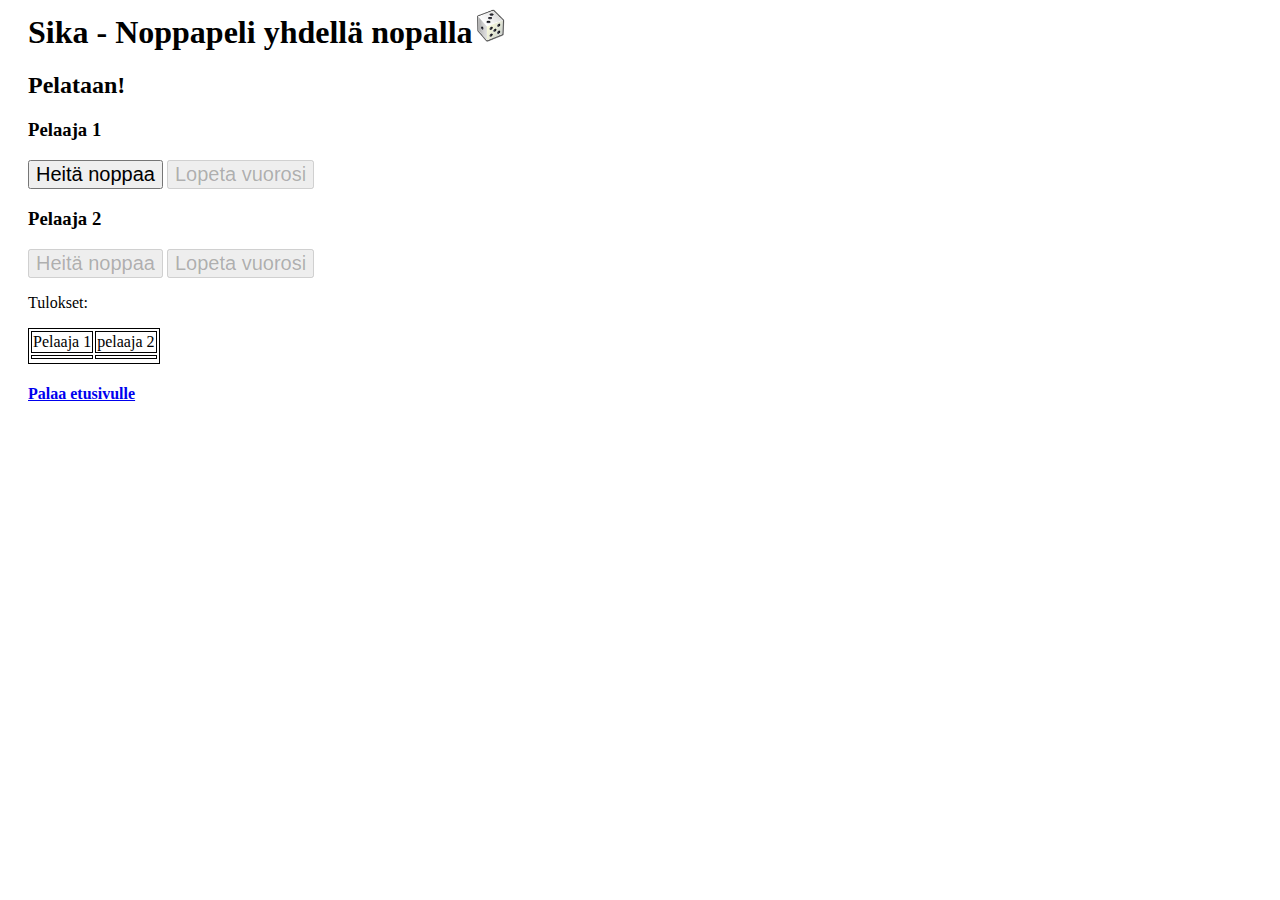
<file: noppa/1dice1.html>
<html>
<head>
  <title>Sika - Noppapeli yhdellä nopalla</title>
  <link rel="SHORTCUT ICON" href="img/dice.ico"/>
  <link rel="icon" href="img/dice.ico" type="image/ico"/>
  <meta charset="utf-8">
  <link rel="stylesheet" type="text/css" href="stylesheet.css">
</head>
<body>
  <h1>Sika - Noppapeli yhdellä nopalla<img src="img/dice.png" width="35" height="35"></h1>
  <h2>Pelataan!</h2>

  <!-- PELAAJA 1 -->
  <h3>Pelaaja 1</h3>
    <button id="roll1" onClick="diceRoller1()">Heitä noppaa</button>
    <button id="stop1" onClick="stopRoller1()" disabled>Lopeta vuorosi</button>
    <br>
    <img id="dice1">
    <p id="uno1"></p>
    <p id="result1"></p>

  <!-- PELAAJA 2 -->
  <h3>Pelaaja 2</h3>
    <button id="roll2" onClick="diceRoller2()" disabled>Heitä noppaa</button>
    <button id="stop2" onClick="stopRoller2()" disabled>Lopeta vuorosi</button>
    <br>
    <img id="dice2">
    <p id="uno2"></p>
    <p id="result2"></p>

  <!-- TULOKSET -->
  <p>Tulokset:</p>
    <table>
      <tr>
        <td>Pelaaja 1</td>
        <td>pelaaja 2</td>
      </tr>
      <tr>
        <td><p id="tota1"></p></td>
        <td><p id="tota2"></p></td>
      <tr/>
    </table>

<h4><a href="index.html">Palaa etusivulle</a><h4>

<script>
  function getSum(total, num) {
    return total + Math.round(num);
  }

  /* PELAAJA 1 */
  var result1 = [];
  var total1 = 0;
  /* NOPPA */
  function diceRoller1() {
    document.getElementById("stop1").disabled = false;
    document.getElementById("dice1").innerHTML = Math.random();

    /* YKSI */
    if (Math.random() < 0.167) {
      document.getElementById("dice1").src = "img/1.png";
      document.getElementById("uno1").innerHTML = "Heitit ykkösen. Vuorosi siirtyy";
      document.getElementById("uno2").innerHTML = "";
      document.getElementById("result1").innerHTML = 0;
      document.getElementById("roll1").disabled = true;
      document.getElementById("stop1").disabled = true;
      document.getElementById("roll2").disabled = false;
      result1 = [];
    }
    /* KAKSI */
    else if (0.168 < Math.random() < 0.333) {
      document.getElementById("dice1").src = "img/2.png";
      result1.push(2);
      document.getElementById("result1").innerHTML = result1;
    }
    /* KOLME */
    else if (0.334 < Math.random() < 0.500) {
      document.getElementById("dice1").src = "img/3.png";
      result1.push(3);
      document.getElementById("result1").innerHTML = result1;
    }
    /* NELJÄ */
    else if (0.501 < Math.random() < 0.667) {
      document.getElementById("dice1").src = "img/4.png";
      result1.push(4);
      document.getElementById("result1").innerHTML = result1;
    }
    /* VIISI */
    else if (0.668 < Math.random() < 0.833) {
      document.getElementById("dice1").src = "img/5.png";
      result1.push(5);
      document.getElementById("result1").innerHTML = result1;
    }
    /* KUUSI */
    else {
      document.getElementById("dice1").src = "img/6.png";
      result1.push(6);
      document.getElementById("result1").innerHTML = result1;
    }
  }
  /* VUORON VAIHTO */
  function stopRoller1() {
    total1+=result1.reduce(getSum,0);
    document.getElementById("tota1").innerHTML = total1;
    result1 = [];
    if (total1 >= 100) {
      alert("Pelaaja 1 voittaa!");
    }
    document.getElementById("roll1").disabled = true;
    document.getElementById("stop1").disabled = true;
    document.getElementById("roll2").disabled = false;
    document.getElementById("uno2").innerHTML = "";
    document.getElementById("dice1").innerHTML = "";
  }


  /* PELAAJA 2 */
  var result2 = [];
  var total2 = 0;
  /* NOPPA */
  function diceRoller2() {
    document.getElementById("stop2").disabled = false;
    document.getElementById("dice2").innerHTML = Math.random();

    /* YKSI */
    if (Math.random() < 0.167) {
      document.getElementById("dice2").src = "img/1.png";
      document.getElementById("uno2").innerHTML = "Heitit ykkösen. Vuorosi siirtyy";
      document.getElementById("uno1").innerHTML = "";
      document.getElementById("result2").innerHTML = 0;
      document.getElementById("roll1").disabled = false;
      document.getElementById("stop1").disabled = false;
      document.getElementById("roll2").disabled = true;
      document.getElementById("stop2").disabled = true;
      result2 = [];
    }
    /* KAKSI */
    else if (0.168 < Math.random() < 0.333) {
      document.getElementById("dice2").src = "img/2.png";
      result2.push(2);
      document.getElementById("result2").innerHTML = result2;
    }
    /* KOLME */
    else if (0.334 < Math.random() < 0.500) {
      document.getElementById("dice2").src = "img/3.png";
      result2.push(3);
      document.getElementById("result2").innerHTML = result2;
    }
    /* NELJÄ */
    else if (0.501 < Math.random() < 0.667) {
      document.getElementById("dice2").src = "img/4.png";
      result2.push(4);
      document.getElementById("result2").innerHTML = result2;
    }
    /* VIISI */
    else if (0.668 < Math.random() < 0.833) {
      document.getElementById("dice2").src = "img/5.png";
      result2.push(5);
      document.getElementById("result2").innerHTML = result2;
    }
    /* KUUSI */
    else {
      document.getElementById("dice2").src = "img/6.png";
      result2.push(6);
      document.getElementById("result2").innerHTML = result2;
    }
  }
  /* VUORON VAIHTO */
  function stopRoller2() {
    total2+=result2.reduce(getSum,0);
    document.getElementById("tota2").innerHTML = total2;
    result2 = [];
    if (total2 >= 100) {
      alert("Pelaaja 2 voittaa!");
    }
    document.getElementById("roll1").disabled = false;
    document.getElementById("roll2").disabled = true;
    document.getElementById("stop2").disabled = true;
    document.getElementById("uno1").innerHTML = "";
    document.getElementById("dice2").innerHTML = "";
    document.getElementById("result2").innerHTML = 0;
  }

</script>

</body>
</html>
</file>
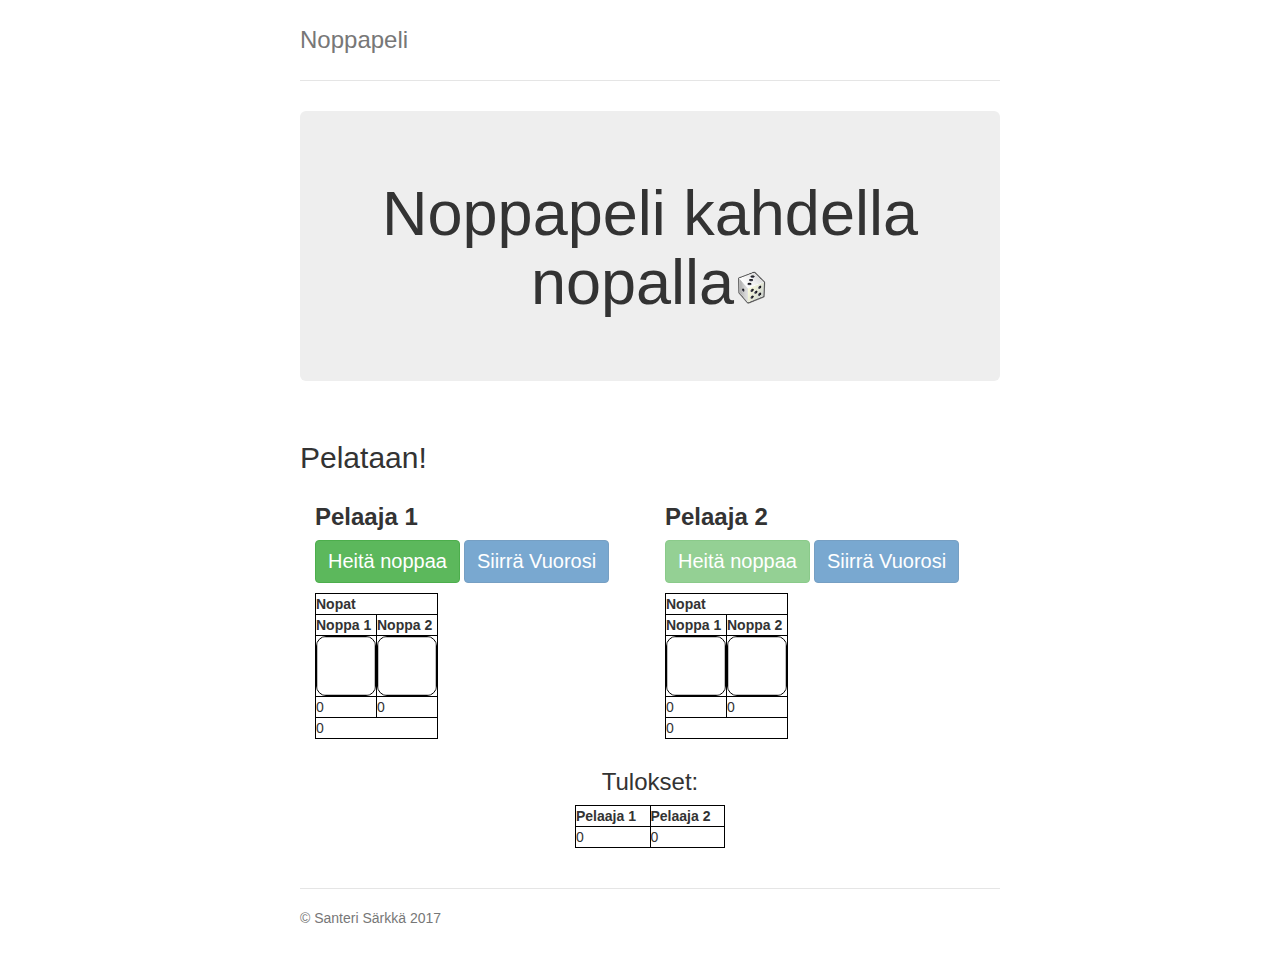
<file: noppa/2dice.html>
<!DOCTYPE html>
<html lang="en">
<head>
  <meta charset="utf-8">
  <meta name="viewport" content="width=device-width, initial-scale=1, shrink-to-fit=no">
  <meta name="description" content="">
  <meta name="author" content="">
  <link rel="icon" href="../../favicon.ico">

  <title>Noppapeli yhdellä nopalla</title>

  <!-- Bootstrap core CSS -->
  <link href="css/bootstrap.min.css" rel="stylesheet">

  <!-- Custom styles for this template -->
  <link href="css/custom.css" rel="stylesheet">
</head>

  <body>

    <div class="container">
      <div class="header clearfix"> <!--
        <nav>
          <ul class="nav nav-tabs">
            <li>
              <a href="index.html">Etusivu</a>
            </li>
            <li>
              <a href="muunnin.html">Lämpötilamuunnin</a>
            </li>
            <li class="active">
              <a href="sika.html">Sika-noppapeli</a>
            </li>
            <li>
              <a href="validate.html">Validate</a>
            </li>
            <li>
              <a href="movielist.html">Elokuvalista</a>
            </li>
            <li>
              <a href="bookmarker.html">Bookmarker</a>
            </li>
          </ul>
        </nav> -->
        <h3 class="text-muted">Noppapeli</h3>
      </div>

      <div class="jumbotron">
        <h1 class="display-3">Noppapeli kahdella nopalla<img src="img/dice.png" width="35" height="35"></h1>
        <p class="lead"></p> <!--
        <p><a class="btn btn-lg btn-success" href="#" role="button">Sign up today</a></p> -->
      </div>

      <div class="row marketing">
        <h2>Pelataan!</h2>
          <div class="col-lg-6">
            <!-- PELAAJA 1 -->
            <h3 id="name">Pelaaja 1</h3>
              <button id="roll1" onClick="diceRoller1()" class="btn btn-success">Heitä noppaa</button>
              <button id="stop1" onClick="stopRoller1()" class="btn btn-primary" disabled>Siirrä Vuorosi</button>
              <table id="p1nopat">
                <tr>
                  <th colspan="100">Nopat</th>
                </tr>
                <tr>
                  <th>Noppa 1</th>
                  <th>Noppa 2</th>
                </tr>
                <tr>
                  <td><img id="p1noppa1"></td>
                  <td><img id="p1noppa2"></td>
                </tr>
                <tr>
                  <td id="heitto11">0</td>
                  <td id="heitto12">0</td>
                </tr>
                <tr>
                  <td id="p1result" colspan="100">0</td>

                  </tr>
                </table>
              <p id="uno1"></p>
          </div>

          <div class="col-lg-6">
            <!-- PELAAJA 2 -->
            <h3 id="name">Pelaaja 2</h3>
              <button id="roll2" onClick="diceRoller2()" class="btn btn-success" disabled>Heitä noppaa</button>
              <button id="stop2" onClick="stopRoller2()" class="btn btn-primary" disabled>Siirrä Vuorosi</button>
              <table id="p2nopat">
                <tr>
                  <th colspan="100">Nopat</th>
                </tr>
                <tr>
                  <th>Noppa 1</th>
                  <th>Noppa 2</th>
                </tr>
                <tr>
                  <td><img id="p2noppa1"></td>
                  <td><img id="p2noppa2"></td>
                </tr>
                <tr>
                  <td id="heitto21">0</td>
                  <td id="heitto22">0</td>
                </tr>
                <tr>
                  <td id="p2result" colspan="100">0</td>
                </tr>
              </table>
              <p id="uno2"></p>
          </div>

          <div class="col-lg-12">
            <div align="center">
              <!-- TULOKSET -->
              <h3>Tulokset:</h3>
                <table id="tulostaulukko">
                  <tr>
                    <th>Pelaaja 1</th>
                    <th>Pelaaja 2</th>
                  </tr>
                  <tr>
                    <td id="player1">0</td>
                    <td id="player2">0</td>
              </table>
            </div>
          </div>
<!--
      <h4><a href="#">Palaa etusivulle</a><h4> -->
      </div>



      <footer class="footer">
        <p>&copy; Santeri Särkkä 2017</p>
      </footer>

    </div> <!-- /container -->

    <!-- Bootstrap core JavaScript
    ================================================== -->
    <!-- Placed at the end of the document so the pages load faster -->
    <!-- IE10 viewport hack for Surface/desktop Windows 8 bug -->


    <script>

      function getSum(total, num) {
        return total + Math.round(num);
      }

      /* PELAAJA 1 */
      var result1 = [];
      var double1 = [];
      var total1 = 0;
      /* NOPPA */
      function diceRoller1() {
        document.getElementById("stop1").disabled = false;
        document.getElementById("p1noppa1").innerHTML = Math.random(1);
        document.getElementById("p1noppa2").innerHTML = Math.random(2);
        document.getElementById("uno1").innerHTML = "";
        while(double1.length > 2) {
          result1 = [];
          document.getElementById("uno1").innerHTML = "Heitit tuplat kolme kertaa peräkkäin, vuorosi vaihtuu.";
          document.getElementById("roll1").disabled = true;
          document.getElementById("stop1").disabled = true;
          document.getElementById("roll2").disabled = false;
          document.getElementById("stop2").disabled = false;
        }
        /* YKSI */
        if (Math.random(1) < 0.167) {
          document.getElementById("heitto11").innerHTML = 1;
          document.getElementById("p1noppa1").src = "img/1.png";
          if (Math.random(2) < 0.167) {
            document.getElementById("heitto12").innerHTML = 1;
            document.getElementById("p1noppa2").src = "img/1.png";
            document.getElementById("uno1").innerHTML = "Heitit tuplaykköset, saat 25 pistettä!";
            result1.push(25);
            double1.push(1);
            document.getElementById("p1result").innerHTML = result1;
          }
          else if (0.168 < Math.random(2) < 0.333) {
            document.getElementById("heitto12").innerHTML = 2;
            document.getElementById("p1noppa2").src = "img/2.png";
            document.getElementById("uno1").innerHTML = "Heitit ykkösen, vuorosi siirtyy.";
            result1 = [];
            double1 = [];
            document.getElementById("roll1").disabled = true;
            document.getElementById("stop1").disabled = true;
            document.getElementById("roll2").disabled = false;
            document.getElementById("stop2").disabled = false;
          }
          else if (0.334 < Math.random(2) < 0.500) {
            document.getElementById("heitto12").innerHTML = 3;
            document.getElementById("p1noppa2").src = "img/3.png";
            document.getElementById("uno1").innerHTML = "Heitit ykkösen, vuorosi siirtyy.";
            result1 = [];
            double1 = [];
            document.getElementById("roll1").disabled = true;
            document.getElementById("stop1").disabled = true;
            document.getElementById("roll2").disabled = false;
            document.getElementById("stop2").disabled = false;
          }
          else if (0.500 < Math.random(2) < 0.667) {
            document.getElementById("heitto12").innerHTML = 4;
            document.getElementById("p1noppa2").src = "img/4.png";
            document.getElementById("uno1").innerHTML = "Heitit ykkösen, vuorosi siirtyy.";
            result1 = [];
            double1 = [];
            document.getElementById("roll1").disabled = true;
            document.getElementById("stop1").disabled = true;
            document.getElementById("roll2").disabled = false;
            document.getElementById("stop2").disabled = false;
          }
          else if (0.668 < Math.random(2) < 0.833) {
            document.getElementById("heitto12").innerHTML = 5;
            document.getElementById("p1noppa2").src = "img/5.png";
            document.getElementById("uno1").innerHTML = "Heitit ykkösen, vuorosi siirtyy.";
            result1 = [];
            document.getElementById("roll1").disabled = true;
            document.getElementById("stop1").disabled = true;
            document.getElementById("roll2").disabled = false;
            document.getElementById("stop2").disabled = false;
          }
          else {
            document.getElementById("heitto12").innerHTML = 6;
            document.getElementById("p1noppa2").src = "img/6.png";
            document.getElementById("uno1").innerHTML = "Heitit ykkösen, vuorosi siirtyy.";
            result1 = [];
            double1 = [];
            document.getElementById("roll1").disabled = true;
            document.getElementById("stop1").disabled = true;
            document.getElementById("roll2").disabled = false;
            document.getElementById("stop2").disabled = false;
          }
          }
        /* KAKSI */
        else if (0.168 < Math.random(1) < 0.333) {
          document.getElementById("heitto11").innerHTML = 2;
          document.getElementById("p1noppa1").src = "img/2.png";
          result1.push(2);
          document.getElementById("p1result").innerHTML = result1;
          if (Math.random(2) < 0.167) {
            document.getElementById("heitto12").innerHTML = 1;
            document.getElementById("p1noppa2").src = "img/1.png"
            document.getElementById("uno1").innerHTML = "Heitit ykkösen, vuorosi siirtyy.";
            result1 = [];
            double1 = [];
            document.getElementById("roll1").disabled = true;
            document.getElementById("stop1").disabled = true;
            document.getElementById("roll2").disabled = false;
            document.getElementById("stop2").disabled = false;
          }
          else if (0.168 < Math.random(2) < 0.333) {
            document.getElementById("heitto12").innerHTML = 2;
            document.getElementById("p1noppa2").src = "img/2.png";
            document.getElementById("uno1").innerHTML = "Heitit tuplakakkoset, saat 8 pistettä!"
            result1.push(6);
            double1.push(1);
            document.getElementById("p1result").innerHTML = result1;
          }
          else if (0.334 < Math.random(2) < 0.500) {
            document.getElementById("heitto12").innerHTML = 3;
            document.getElementById("p1noppa2").src = "img/3.png";
            result1.push(3);
            double1 = [];
            document.getElementById("p1result").innerHTML = result1;
          }
          else if (0.501 < Math.random(2) < 0.667) {
            document.getElementById("heitto12").innerHTML = 4;
            document.getElementById("p1noppa2").src = "img/4.png";
            result1.push(4);
            double1 = [];
            document.getElementById("p1result").innerHTML = result1;
          }
          else if (0.668 < Math.random(2) < 0.833) {
            document.getElementById("heitto12").innerHTML = 5;
            document.getElementById("p1noppa2").src = "img/5.png";
            result1.push(5);
            double1 = [];
            document.getElementById("p1result").innerHTML = result1;
          }
          else {
            document.getElementById("heitto12").innerHTML = 6;
            document.getElementById("p1noppa2").src = "img/6.png";
            result1.push(6);
            double1 = [];
            document.getElementById("p1result").innerHTML = result1;
          }
        }
        /* KOLME */
        else if (0.334 < Math.random(1) < 0.500) {
          document.getElementById("heitto11").innerHTML = 3;
          document.getElementById("p1noppa1").src = "img/3.png";
          result1.push(3);
          document.getElementById("p1result").innerHTML = result1;
          if (Math.random(2) < 0.167) {
            document.getElementById("heitto12").innerHTML = 1;
            document.getElementById("p1noppa2").src = "img/1.png"
            document.getElementById("uno1").innerHTML = "Heitit ykkösen, vuorosi siirtyy.";
            result1 = [];
            double1 = [];
            document.getElementById("roll1").disabled = true;
            document.getElementById("stop1").disabled = true;
            document.getElementById("roll2").disabled = false;
            document.getElementById("stop2").disabled = false;
          }
          else if (0.168 < Math.random(2) < 0.333) {
            document.getElementById("heitto12").innerHTML = 2;
            document.getElementById("p1noppa2").src = "img/2.png";
            result1.push(2);
            double1 = [];
            document.getElementById("p1result").innerHTML = result1;
          }
          else if (0.334 < Math.random(2) < 0.500) {
            document.getElementById("heitto12").innerHTML = 3;
            document.getElementById("p1noppa2").src = "img/3.png";
            document.getElementById("uno1").innerHTML = "Heitit tuplakolmoset, saat 12 pistettä!"
            result1.push(9);
            double1.push(1);
            document.getElementById("p1result").innerHTML = result1;
          }
          else if (0.501 < Math.random(2) < 0.667) {
            document.getElementById("heitto12").innerHTML = 4;
            document.getElementById("p1noppa2").src = "img/4.png";
            result1.push(4);
            double1 = [];
            document.getElementById("p1result").innerHTML = result1;
          }
          else if (0.668 < Math.random(2) < 0.833) {
            document.getElementById("heitto12").innerHTML = 5;
            document.getElementById("p1noppa2").src = "img/5.png";
            result1.push(5);
            double1 = [];
            document.getElementById("p1result").innerHTML = result1;
          }
          else {
            document.getElementById("heitto12").innerHTML = 6;
            document.getElementById("p1noppa2").src = "img/6.png";
            result1.push(6);
            double1 = [];
            document.getElementById("p1result").innerHTML = result1;
          }
        }
        /* NELJÄ */
        else if (0.501 < Math.random(1) < 0.667) {
          document.getElementById("heitto11").innerHTML = 4;
          document.getElementById("p1noppa1").src = "img/4.png";
          result1.push(4);
          document.getElementById("p1result").innerHTML = result1;
          if (Math.random(2) < 0.167) {
            document.getElementById("heitto12").innerHTML = 1;
            document.getElementById("p1noppa2").src = "img/1.png"
            document.getElementById("uno1").innerHTML = "Heitit ykkösen, vuorosi siirtyy.";
            result1 = [];
            document.getElementById("roll1").disabled = true;
            document.getElementById("stop1").disabled = true;
            document.getElementById("roll2").disabled = false;
            document.getElementById("stop2").disabled = false;
          }
          else if (0.168 < Math.random(2) < 0.333) {
            document.getElementById("heitto12").innerHTML = 2;
            document.getElementById("p1noppa2").src = "img/2.png";
            result1.push(2);
            double1 = [];
            document.getElementById("p1result").innerHTML = result1;
          }
          else if (0.334 < Math.random(2) < 0.500) {
            document.getElementById("heitto12").innerHTML = 3;
            document.getElementById("p1noppa2").src = "img/3.png";
            result1.push(3);
            double1 = [];
            document.getElementById("p1result").innerHTML = result1;
          }
          else if (0.501 < Math.random(2) < 0.667) {
            document.getElementById("heitto12").innerHTML = 4;
            document.getElementById("p1noppa2").src = "img/4.png";
            document.getElementById("uno1").innerHTML = "Heitit tuplaneloset, saat 16 pistettä!"
            result1.push(12);
            double1.push(1);
            document.getElementById("p1result").innerHTML = result1;
          }
          else if (0.668 < Math.random(2) < 0.833) {
            document.getElementById("heitto12").innerHTML = 5;
            document.getElementById("p1noppa2").src = "img/5.png";
            result1.push(5);
            double1 = [];
            document.getElementById("p1result").innerHTML = result1;
          }
          else {
            document.getElementById("heitto12").innerHTML = 6;
            document.getElementById("p1noppa2").src = "img/6.png";
            result1.push(6);
            double1 = [];
            document.getElementById("p1result").innerHTML = result1;
          }
        }
        /* VIISI */
        else if (0.668 < Math.random(1) < 0.833) {
          document.getElementById("heitto11").innerHTML = 5;
          document.getElementById("p1noppa1").src = "img/5.png";
          result1.push(5);
          document.getElementById("p1result").innerHTML = result1;
          if (Math.random(2) < 0.167) {
            document.getElementById("heitto12").innerHTML = 1;
            document.getElementById("p1noppa2").src = "img/1.png"
            document.getElementById("uno1").innerHTML = "Heitit ykkösen, vuorosi siirtyy.";
            result1 = [];
            double1 = [];
            document.getElementById("roll1").disabled = true;
            document.getElementById("stop1").disabled = true;
            document.getElementById("roll2").disabled = false;
            document.getElementById("stop2").disabled = false;
          }
          else if (0.168 < Math.random(2) < 0.333) {
            document.getElementById("heitto12").innerHTML = 2;
            document.getElementById("p1noppa2").src = "img/2.png";
            result1.push(2);
            double1 = [];
            document.getElementById("p1result").innerHTML = result1;
          }
          else if (0.334 < Math.random(2) < 0.500) {
            document.getElementById("heitto12").innerHTML = 3;
            document.getElementById("p1noppa2").src = "img/3.png";
            result1.push(3);
            double1 = [];
            document.getElementById("p1result").innerHTML = result1;
          }
          else if (0.501 < Math.random(2) < 0.667) {
            document.getElementById("heitto12").innerHTML = 4;
            document.getElementById("p1noppa2").src = "img/4.png";
            result1.push(4);
            double1 = [];
            document.getElementById("p1result").innerHTML = result1;
          }
          else if (0.668 < Math.random(2) < 0.833) {
            document.getElementById("heitto12").innerHTML = 5;
            document.getElementById("p1noppa2").src = "img/5.png";
            document.getElementById("uno1").innerHTML = "Heitit tuplavitoset, saat 20 pistettä!"
            result1.push(15);
            double1.push(1);
            document.getElementById("p1result").innerHTML = result1;
          }
          else {
            document.getElementById("heitto12").innerHTML = 6;
            document.getElementById("p1noppa2").src = "img/6.png";
            result1.push(6);
            double1 = [];
            document.getElementById("p1result").innerHTML = result1;
          }
        }
        /* KUUSI */
        else {
          document.getElementById("heitto11").innerHTML = 6;
          document.getElementById("p1noppa1").src = "img/6.png";
          result1.push(6);
          document.getElementById("p1result").innerHTML = result1;
          if (Math.random(2) < 0.167) {
            document.getElementById("heitto12").innerHTML = 1;
            document.getElementById("p1noppa2").src = "img/1.png"
            document.getElementById("uno1").innerHTML = "Heitit ykkösen, vuorosi siirtyy.";
            result1 = [];
            double1 = [];
            document.getElementById("roll1").disabled = true;
            document.getElementById("stop1").disabled = true;
            document.getElementById("roll2").disabled = false;
            document.getElementById("stop2").disabled = false;
          }
          else if (0.168 < Math.random(2) < 0.333) {
            document.getElementById("heitto12").innerHTML = 2;
            document.getElementById("p1noppa2").src = "img/2.png";
            result1.push(2);
            double1 = [];
            document.getElementById("p1result").innerHTML = result1;
          }
          else if (0.334 < Math.random(2) < 0.500) {
            document.getElementById("heitto12").innerHTML = 3;
            document.getElementById("p1noppa2").src = "img/3.png";
            result1.push(3);
            double1 = [];
            document.getElementById("p1result").innerHTML = result1;
          }
          else if (0.501 < Math.random(2) < 0.667) {
            document.getElementById("heitto12").innerHTML = 4;
            document.getElementById("p1noppa2").src = "img/4.png";
            result1.push(4);
            double1 = [];
            document.getElementById("p1result").innerHTML = result1;
          }
          else if (0.668 < Math.random(2) < 0.833) {
            document.getElementById("heitto12").innerHTML = 5;
            document.getElementById("p1noppa2").src = "img/5.png";
            result1.push(5);
            double1 = [];
            document.getElementById("p1result").innerHTML = result1;
          }
          else {
            document.getElementById("heitto12").innerHTML = 6;
            document.getElementById("p1noppa2").src = "img/6.png";
            document.getElementById("uno1").innerHTML = "Heitit tuplakutoset, saat 24 pistettä!"
            result1.push(18);
            double1.push(1);
            document.getElementById("p1result").innerHTML = result1;
          }
        }
      }
      /* KIERROS */
      function stopRoller1() {
        total1+=result1.reduce(getSum,0);
        document.getElementById("player1").innerHTML = total1;
        result1 = [];
        double1 = [];
        if (total1 >= 100) {
          alert("Pelaaja 1 voittaa!");
        }
        document.getElementById("roll1").disabled = true;
        document.getElementById("stop1").disabled = true;
        document.getElementById("roll2").disabled = false;
        document.getElementById("stop2").disabled = false;
        document.getElementById("p2noppa1").innerHTML = "";
        document.getElementById("p2noppa2").innerHTML = "";
      }


      /* PELAAJA 2*/
      var result2 = [];
      var double2 = [];
      var total2 = 0;
      /* NOPPA */
      function diceRoller2() {
        document.getElementById("stop2").disabled = false;
        document.getElementById("p2noppa1").innerHTML = Math.random(1);
        document.getElementById("p2noppa2").innerHTML = Math.random(2);
        document.getElementById("uno2").innerHTML = "";
        while(double2.length > 2) {
          result2 = [];
          document.getElementById("uno2").innerHTML = "Heitit tuplat kolme kertaa peräkkäin, vuorosi vaihtuu.";
          document.getElementById("roll2").disabled = true;
          document.getElementById("stop2").disabled = true;
          document.getElementById("roll1").disabled = false;
          document.getElementById("stop1").disabled = false;
        }
        /* YKSI */
        if (Math.random(1) < 0.167) {
          document.getElementById("heitto21").innerHTML = 1;
          document.getElementById("p2noppa1").src = "img/1.png";
          if (Math.random(2) < 0.167) {
            document.getElementById("heitto21").innerHTML = 1;
            document.getElementById("p2noppa1").src = "img/1.png";
            document.getElementById("uno2").innerHTML = "Heitit tuplaykköset, saat 25 pistettä!";
            result2.push(25);
            double2.push(1);
            document.getElementById("p2result").innerHTML = result2;
          }
          else if (0.168 < Math.random(2) < 0.333) {
            document.getElementById("heitto22").innerHTML = 2;
            document.getElementById("p2noppa2").src = "img/2.png";
            document.getElementById("uno2").innerHTML = "Heitit ykkösen, vuorosi siirtyy.";
            result2 = [];
            double2 = [];
            document.getElementById("roll2").disabled = true;
            document.getElementById("stop2").disabled = true;
            document.getElementById("roll1").disabled = false;
            document.getElementById("stop1").disabled = false;
          }
          else if (0.334 < Math.random(2) < 0.500) {
            document.getElementById("heitto22").innerHTML = 3;
            document.getElementById("p2noppa2").src = "img/3.png";
            document.getElementById("uno1").innerHTML = "Heitit ykkösen, vuorosi siirtyy.";
            result2 = [];
            double2 = [];
            document.getElementById("roll2").disabled = true;
            document.getElementById("stop2").disabled = true;
            document.getElementById("roll1").disabled = false;
            document.getElementById("stop1").disabled = false;
          }
          else if (0.500 < Math.random(2) < 0.667) {
            document.getElementById("heitto22").innerHTML = 4;
            document.getElementById("p2noppa2").src = "img/4.png";
            document.getElementById("uno2").innerHTML = "Heitit ykkösen, vuorosi siirtyy.";
            result2 = [];
            double2 = [];
            document.getElementById("roll2").disabled = true;
            document.getElementById("stop2").disabled = true;
            document.getElementById("roll1").disabled = false;
            document.getElementById("stop1").disabled = false;
          }
          else if (0.668 < Math.random(2) < 0.833) {
            document.getElementById("heitto12").innerHTML = 5;
            document.getElementById("p2noppa2").src = "img/5.png";
            document.getElementById("uno2").innerHTML = "Heitit ykkösen, vuorosi siirtyy.";
            result2 = [];
            double2 = [];
            document.getElementById("roll2").disabled = true;
            document.getElementById("stop2").disabled = true;
            document.getElementById("roll1").disabled = false;
            document.getElementById("stop1").disabled = false;
          }
          else {
            document.getElementById("heitto22").innerHTML = 6;
            document.getElementById("p2noppa2").src = "img/6.png";
            document.getElementById("uno2").innerHTML = "Heitit ykkösen, vuorosi siirtyy.";
            result2 = [];
            double2 = [];
            document.getElementById("roll2").disabled = true;
            document.getElementById("stop2").disabled = true;
            document.getElementById("roll1").disabled = false;
            document.getElementById("stop1").disabled = false;
          }
        }
        /* KAKSI */
        else if (0.168 < Math.random(1) < 0.333) {
          document.getElementById("heitto21").innerHTML = 2;
          document.getElementById("p2noppa1").src = "img/2.png";
          result2.push(2);
          document.getElementById("p1result").innerHTML = result1;
          if (Math.random(2) < 0.167) {
            document.getElementById("heitto22").innerHTML = 1;
            document.getElementById("p2noppa2").src = "img/1.png"
            document.getElementById("uno2").innerHTML = "Heitit ykkösen, vuorosi siirtyy.";
            result2 = [];
            double2 = [];
            document.getElementById("roll2").disabled = true;
            document.getElementById("stop2").disabled = true;
            document.getElementById("roll1").disabled = false;
            document.getElementById("stop1").disabled = false;
          }
          else if (0.168 < Math.random(2) < 0.333) {
            document.getElementById("heitto12").innerHTML = 2;
            document.getElementById("p2oppa2").src = "img/2.png";
            document.getElementById("uno2").innerHTML = "Heitit tuplakakkoset, saat 8 pistettä!"
            result2.push(6);
            double2.push(1);
            document.getElementById("p2result").innerHTML = result2;
          }
          else if (0.334 < Math.random(2) < 0.500) {
            document.getElementById("heitto12").innerHTML = 3;
            document.getElementById("p2noppa2").src = "img/3.png";
            result2.push(3);
            double2 = [];
            document.getElementById("p2result").innerHTML = result2;
          }
          else if (0.501 < Math.random(2) < 0.667) {
            document.getElementById("heitto22").innerHTML = 4;
            document.getElementById("p2noppa2").src = "img/4.png";
            result2.push(4);
            double2 = [];
            document.getElementById("p2result").innerHTML = result2;
          }
          else if (0.668 < Math.random(2) < 0.833) {
            document.getElementById("heitto22").innerHTML = 5;
            document.getElementById("p2noppa2").src = "img/5.png";
            result2.push(5);
            double2 = [];
            document.getElementById("p2result").innerHTML = result2;
          }
          else {
            document.getElementById("heitto22").innerHTML = 6;
            document.getElementById("p2noppa2").src = "img/6.png";
            result2.push(6);
            double2 = [];
            document.getElementById("p2result").innerHTML = result2;
          }
        }
        /* KOLME */
        else if (0.334 < Math.random(1) < 0.500) {
          document.getElementById("heitto21").innerHTML = 3;
          document.getElementById("p2noppa1").src = "img/3.png";
          result2.push(3);
          document.getElementById("p2result").innerHTML = result2;
          if (Math.random(2) < 0.167) {
            document.getElementById("heitto22").innerHTML = 1;
            document.getElementById("p2noppa2").src = "img/1.png"
            document.getElementById("uno2").innerHTML = "Heitit ykkösen, vuorosi siirtyy.";
            result2 = [];
            double2 = [];
            document.getElementById("roll2").disabled = true;
            document.getElementById("stop2").disabled = true;
            document.getElementById("roll1").disabled = false;
            document.getElementById("stop1").disabled = false;
          }
          else if (0.168 < Math.random(2) < 0.333) {
            document.getElementById("heitto22").innerHTML = 2;
            document.getElementById("p2noppa2").src = "img/2.png";
            result2.push(2);
            double2 = [];
            document.getElementById("p2result").innerHTML = result2;
          }
          else if (0.334 < Math.random(2) < 0.500) {
            document.getElementById("heitto22").innerHTML = 3;
            document.getElementById("p2noppa2").src = "img/3.png";
            document.getElementById("uno2").innerHTML = "Heitit tuplakolmoset, saat 12 pistettä!"
            result2.push(9);
            double2.push(1);
            document.getElementById("p2result").innerHTML = result1;
          }
          else if (0.501 < Math.random(2) < 0.667) {
            document.getElementById("heitto22").innerHTML = 4;
            document.getElementById("p2noppa2").src = "img/4.png";
            result2.push(4);
            double2 = [];
            document.getElementById("p2result").innerHTML = result2;
          }
          else if (0.668 < Math.random(2) < 0.833) {
            document.getElementById("heitto22").innerHTML = 5;
            document.getElementById("p2noppa2").src = "img/5.png";
            result2.push(5);
            double2 = [];
            document.getElementById("p2result").innerHTML = result2;
          }
          else {
            document.getElementById("heitto22").innerHTML = 6;
            document.getElementById("p2noppa2").src = "img/6.png";
            result2.push(6);
            double2 = [];
            document.getElementById("p2result").innerHTML = result2;
          }
        }
        /* NELJÄ */
        else if (0.501 < Math.random(1) < 0.667) {
          document.getElementById("heitto21").innerHTML = 4;
          document.getElementById("p2noppa1").src = "img/4.png";
          result2.push(4);
          document.getElementById("p2result").innerHTML = result2;
          if (Math.random(2) < 0.167) {
            document.getElementById("heitto22").innerHTML = 1;
            document.getElementById("p2noppa2").src = "img/1.png"
            document.getElementById("uno2").innerHTML = "Heitit ykkösen, vuorosi siirtyy.";
            result2 = [];
            double2 = [];
            document.getElementById("roll2").disabled = true;
            document.getElementById("stop2").disabled = true;
            document.getElementById("roll1").disabled = false;
            document.getElementById("stop1").disabled = false;
          }
          else if (0.168 < Math.random(2) < 0.333) {
            document.getElementById("heitto22").innerHTML = 2;
            document.getElementById("p2noppa2").src = "img/2.png";
            result2.push(2);
            double2 = [];
            document.getElementById("p2result").innerHTML = result2;
          }
          else if (0.334 < Math.random(2) < 0.500) {
            document.getElementById("heitto22").innerHTML = 3;
            document.getElementById("p2noppa2").src = "img/3.png";
            result2.push(3);
            double2 = [];
            document.getElementById("p2result").innerHTML = result2;
          }
          else if (0.501 < Math.random(2) < 0.667) {
            document.getElementById("heitto22").innerHTML = 4;
            document.getElementById("p2noppa2").src = "img/4.png";
            document.getElementById("uno2").innerHTML = "Heitit tuplaneloset, saat 16 pistettä!"
            result2.push(12);
            double2.push(1);
            document.getElementById("p2result").innerHTML = result2;
          }
          else if (0.668 < Math.random(2) < 0.833) {
            document.getElementById("heitto22").innerHTML = 5;
            document.getElementById("p2noppa2").src = "img/5.png";
            result2.push(5);
            double2 = [];
            document.getElementById("p2result").innerHTML = result2;
          }
          else {
            document.getElementById("heitto22").innerHTML = 6;
            document.getElementById("p2noppa2").src = "img/6.png";
            result2.push(6);
            double2 = [];
            document.getElementById("p2result").innerHTML = result2;
          }
        }
        /* VIISI */
        else if (0.668 < Math.random(1) < 0.833) {
          document.getElementById("heitto21").innerHTML = 5;
          document.getElementById("p2noppa1").src = "img/5.png";
          result2.push(5);
          document.getElementById("p2result").innerHTML = result2;
          if (Math.random(2) < 0.167) {
            document.getElementById("heitto22").innerHTML = 1;
            document.getElementById("p2noppa2").src = "img/1.png"
            document.getElementById("uno2").innerHTML = "Heitit ykkösen, vuorosi siirtyy.";
            result2 = [];
            double2 = [];
            document.getElementById("roll2").disabled = true;
            document.getElementById("stop2").disabled = true;
            document.getElementById("roll1").disabled = false;
            document.getElementById("stop1").disabled = false;
          }
          else if (0.168 < Math.random(2) < 0.333) {
            document.getElementById("heitto22").innerHTML = 2;
            document.getElementById("p2noppa2").src = "img/2.png";
            result2.push(2);
            double2 = [];
            document.getElementById("p2result").innerHTML = result2;
          }
          else if (0.334 < Math.random(2) < 0.500) {
            document.getElementById("heitto22").innerHTML = 3;
            document.getElementById("p2noppa2").src = "img/3.png";
            result2.push(3);
            double2 = [];
            document.getElementById("p2result").innerHTML = result2;
          }
          else if (0.501 < Math.random(2) < 0.667) {
            document.getElementById("heitto22").innerHTML = 4;
            document.getElementById("p2noppa2").src = "img/4.png";
            result2.push(4);
            double2 = [];
            document.getElementById("p2result").innerHTML = result2;
          }
          else if (0.668 < Math.random(2) < 0.833) {
            document.getElementById("heitto22").innerHTML = 5;
            document.getElementById("p2noppa2").src = "img/5.png";
            document.getElementById("uno2").innerHTML = "Heitit tuplavitoset, saat 20 pistettä!"
            result2.push(15);
            double2.push(1);
            document.getElementById("p2result").innerHTML = result2;
          }
          else {
            document.getElementById("heitto22").innerHTML = 6;
            document.getElementById("p2noppa2").src = "img/6.png";
            result2.push(6);
            double2 = [];
            document.getElementById("p2result").innerHTML = result2;
          }
        }
        /* KUUSI */
        else {
          document.getElementById("heitto21").innerHTML = 6;
          document.getElementById("p2noppa1").src = "img/6.png";
          result2.push(6);
          document.getElementById("p2result").innerHTML = result2;
          if (Math.random(2) < 0.167) {
            document.getElementById("heitto22").innerHTML = 1;
            document.getElementById("p2noppa2").src = "img/1.png"
            document.getElementById("uno2").innerHTML = "Heitit ykkösen, vuorosi siirtyy.";
            result2 = [];
            double2 = [];
            document.getElementById("roll2").disabled = true;
            document.getElementById("stop2").disabled = true;
            document.getElementById("roll1").disabled = false;
            document.getElementById("stop1").disabled = false;
          }
          else if (0.168 < Math.random(2) < 0.333) {
            document.getElementById("heitto22").innerHTML = 2;
            document.getElementById("p2noppa2").src = "img/2.png";
            result2.push(2);
            double2 = [];
            document.getElementById("p2result").innerHTML = result2;
          }
          else if (0.334 < Math.random(2) < 0.500) {
            document.getElementById("heitto22").innerHTML = 3;
            document.getElementById("p2noppa2").src = "img/3.png";
            result2.push(3);
            double2 = [];
            document.getElementById("p2result").innerHTML = result2;
          }
          else if (0.501 < Math.random(2) < 0.667) {
            document.getElementById("heitto22").innerHTML = 4;
            document.getElementById("p2noppa2").src = "img/4.png";
            result2.push(4);
            double2 = [];
            document.getElementById("p2result").innerHTML = result2;
          }
          else if (0.668 < Math.random(2) < 0.833) {
            document.getElementById("heitto22").innerHTML = 5;
            document.getElementById("p2noppa2").src = "img/5.png";
            result2.push(5);
            double2 = [];
            document.getElementById("p2result").innerHTML = result2;
          }
          else {
            document.getElementById("heitto22").innerHTML = 6;
            document.getElementById("p2noppa2").src = "img/6.png";
            document.getElementById("uno2").innerHTML = "Heitit tuplakutoset, saat 24 pistettä!"
            result2.push(18);
            double2.push(1);
            document.getElementById("p2result").innerHTML = result2;
          }
        }
      }
      /* KIERROS */
      function stopRoller2() {
        total2+=result2.reduce(getSum,0);
        document.getElementById("player2").innerHTML = total2;
        result2 = [];
        double2 = [];
        if (total2 >= 100) {
          alert("Pelaaja 2 voittaa!");
        }
        document.getElementById("roll2").disabled = true;
        document.getElementById("stop2").disabled = true;
        document.getElementById("roll1").disabled = false;
        document.getElementById("stop1").disabled = false;
        document.getElementById("p1noppa1").innerHTML = "";
        document.getElementById("p1noppa2").innerHTML = "";
      }

    </script>
  </body>
</html>
</file>
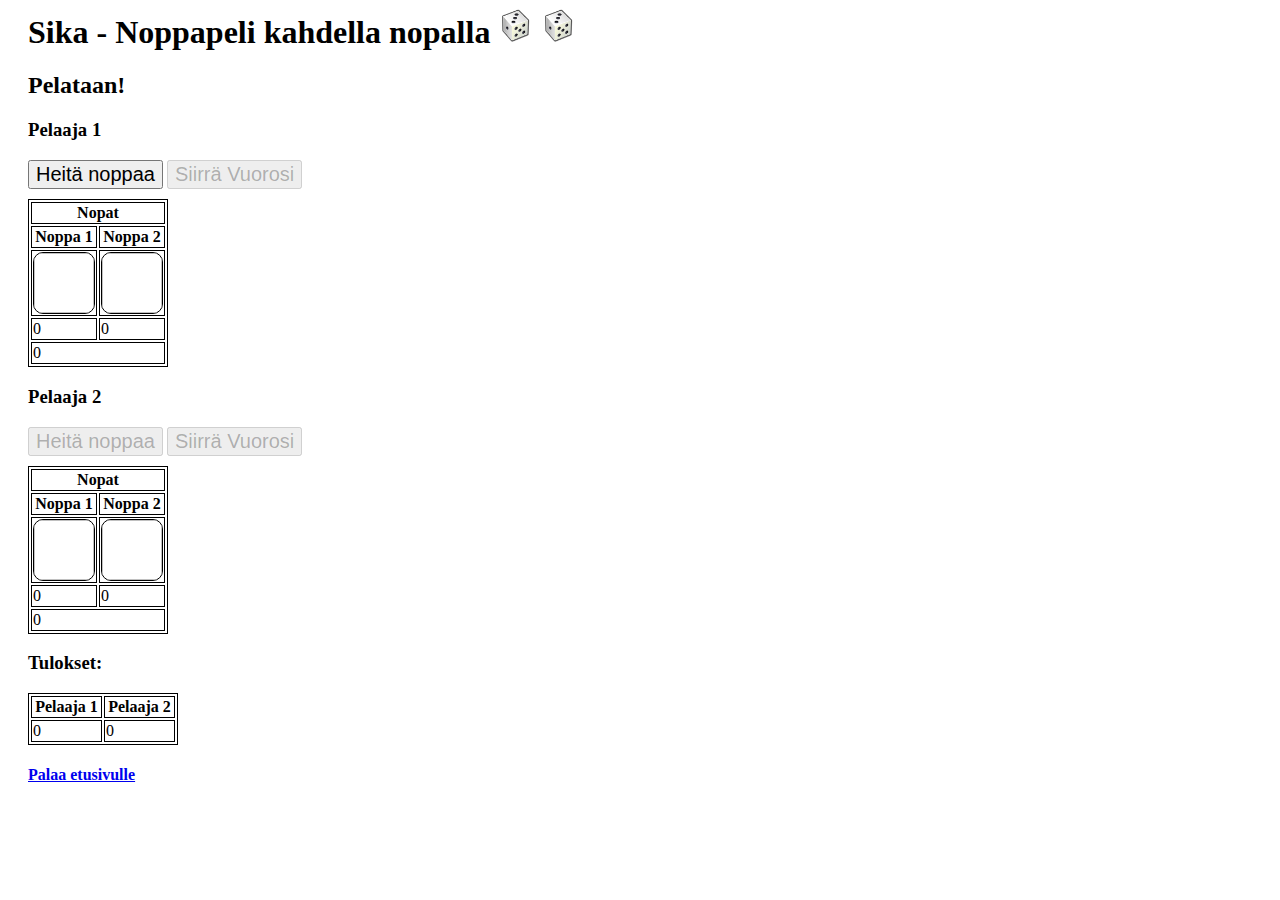
<file: noppa/2dice2.html>
<html>
<head>
  <title>Sika - Noppapeli kahdella nopalla</title>
  <link rel="SHORTCUT ICON" href="img/dice.ico"/>
  <link rel="icon" href="img/dice.ico" type="image/ico"/>
  <meta charset="utf-8">
  <link rel="stylesheet" type="text/css" href="stylesheet.css">
</head>
<body>
  <h1>Sika - Noppapeli kahdella nopalla <img src="img/dice.png" width="35" height="35"> <img src="img/dice.png" width="35" height="35"></h1>
  <h2>Pelataan!</h2>

<!-- PELAAJA 1 -->
<h3 id="name">Pelaaja 1</h3>
  <button id="roll1" onClick="diceRoller1()">Heitä noppaa</button>
  <button id="stop1" onClick="stopRoller1()" disabled>Siirrä Vuorosi</button>
  <table id="p1nopat">
    <tr>
      <th colspan="100">Nopat</th>
    </tr>
    <tr>
      <th>Noppa 1</th>
      <th>Noppa 2</th>
    </tr>
    <tr>
      <td><img id="p1noppa1"></td>
      <td><img id="p1noppa2"></td>
    </tr>
    <tr>
      <td id="heitto11">0</td>
      <td id="heitto12">0</td>
    </tr>
    <tr>
      <td id="p1result" colspan="100">0</td>

      </tr>
    </table>
  <p id="uno1"></p>

<!-- PELAAJA 2 -->
<h3 id="name">Pelaaja 2</h3>
  <button id="roll2" onClick="diceRoller2()" disabled>Heitä noppaa</button>
  <button id="stop2" onClick="stopRoller2()" disabled>Siirrä Vuorosi</button>
  <table id="p2nopat">
    <tr>
      <th colspan="100">Nopat</th>
    </tr>
    <tr>
      <th>Noppa 1</th>
      <th>Noppa 2</th>
    </tr>
    <tr>
      <td><img id="p2noppa1"></td>
      <td><img id="p2noppa2"></td>
    </tr>
    <tr>
      <td id="heitto21">0</td>
      <td id="heitto22">0</td>
    </tr>
    <tr>
      <td id="p2result" colspan="100">0</td>
    </tr>
  </table>
  <p id="uno2"></p>

<!-- TULOKSET -->
<h3>Tulokset:</h3>
  <table id="tulostaulukko">
    <tr>
      <th>Pelaaja 1</th>
      <th>Pelaaja 2</th>
    </tr>
    <tr>
      <td id="player1">0</td>
      <td id="player2">0</td>
  </table>

<h4><a href="index.html">Palaa etusivulle</a><h4>

<script>

  function getSum(total, num) {
    return total + Math.round(num);
  }

  /* PELAAJA 1 */
  var result1 = [];
  var double1 = [];
  var total1 = 0;
  /* NOPPA */
  function diceRoller1() {
    document.getElementById("stop1").disabled = false;
    document.getElementById("p1noppa1").innerHTML = Math.random(1);
    document.getElementById("p1noppa2").innerHTML = Math.random(2);
    document.getElementById("uno1").innerHTML = "";
    while(double1.length > 2) {
      result1 = [];
      document.getElementById("uno1").innerHTML = "Heitit tuplat kolme kertaa peräkkäin, vuorosi vaihtuu.";
      document.getElementById("roll1").disabled = true;
      document.getElementById("stop1").disabled = true;
      document.getElementById("roll2").disabled = false;
      document.getElementById("stop2").disabled = false;
    }
    /* YKSI */
    if (Math.random(1) < 0.167) {
      document.getElementById("heitto11").innerHTML = 1;
      document.getElementById("p1noppa1").src = "img/1.png";
      if (Math.random(2) < 0.167) {
        document.getElementById("heitto12").innerHTML = 1;
        document.getElementById("p1noppa2").src = "img/1.png";
        document.getElementById("uno1").innerHTML = "Heitit tuplaykköset, saat 25 pistettä!";
        result1.push(25);
        double1.push(1);
        document.getElementById("p1result").innerHTML = result1;
      }
      else if (0.168 < Math.random(2) < 0.333) {
        document.getElementById("heitto12").innerHTML = 2;
        document.getElementById("p1noppa2").src = "img/2.png";
        document.getElementById("uno1").innerHTML = "Heitit ykkösen, vuorosi siirtyy.";
        result1 = [];
        double1 = [];
        document.getElementById("roll1").disabled = true;
        document.getElementById("stop1").disabled = true;
        document.getElementById("roll2").disabled = false;
        document.getElementById("stop2").disabled = false;
      }
      else if (0.334 < Math.random(2) < 0.500) {
        document.getElementById("heitto12").innerHTML = 3;
        document.getElementById("p1noppa2").src = "img/3.png";
        document.getElementById("uno1").innerHTML = "Heitit ykkösen, vuorosi siirtyy.";
        result1 = [];
        double1 = [];
        document.getElementById("roll1").disabled = true;
        document.getElementById("stop1").disabled = true;
        document.getElementById("roll2").disabled = false;
        document.getElementById("stop2").disabled = false;
      }
      else if (0.500 < Math.random(2) < 0.667) {
        document.getElementById("heitto12").innerHTML = 4;
        document.getElementById("p1noppa2").src = "img/4.png";
        document.getElementById("uno1").innerHTML = "Heitit ykkösen, vuorosi siirtyy.";
        result1 = [];
        double1 = [];
        document.getElementById("roll1").disabled = true;
        document.getElementById("stop1").disabled = true;
        document.getElementById("roll2").disabled = false;
        document.getElementById("stop2").disabled = false;
      }
      else if (0.668 < Math.random(2) < 0.833) {
        document.getElementById("heitto12").innerHTML = 5;
        document.getElementById("p1noppa2").src = "img/5.png";
        document.getElementById("uno1").innerHTML = "Heitit ykkösen, vuorosi siirtyy.";
        result1 = [];
        document.getElementById("roll1").disabled = true;
        document.getElementById("stop1").disabled = true;
        document.getElementById("roll2").disabled = false;
        document.getElementById("stop2").disabled = false;
      }
      else {
        document.getElementById("heitto12").innerHTML = 6;
        document.getElementById("p1noppa2").src = "img/6.png";
        document.getElementById("uno1").innerHTML = "Heitit ykkösen, vuorosi siirtyy.";
        result1 = [];
        double1 = [];
        document.getElementById("roll1").disabled = true;
        document.getElementById("stop1").disabled = true;
        document.getElementById("roll2").disabled = false;
        document.getElementById("stop2").disabled = false;
      }
      }
    /* KAKSI */
    else if (0.168 < Math.random(1) < 0.333) {
      document.getElementById("heitto11").innerHTML = 2;
      document.getElementById("p1noppa1").src = "img/2.png";
      result1.push(2);
      document.getElementById("p1result").innerHTML = result1;
      if (Math.random(2) < 0.167) {
        document.getElementById("heitto12").innerHTML = 1;
        document.getElementById("p1noppa2").src = "img/1.png"
        document.getElementById("uno1").innerHTML = "Heitit ykkösen, vuorosi siirtyy.";
        result1 = [];
        double1 = [];
        document.getElementById("roll1").disabled = true;
        document.getElementById("stop1").disabled = true;
        document.getElementById("roll2").disabled = false;
        document.getElementById("stop2").disabled = false;
      }
      else if (0.168 < Math.random(2) < 0.333) {
        document.getElementById("heitto12").innerHTML = 2;
        document.getElementById("p1noppa2").src = "img/2.png";
        document.getElementById("uno1").innerHTML = "Heitit tuplakakkoset, saat 8 pistettä!"
        result1.push(6);
        double1.push(1);
        document.getElementById("p1result").innerHTML = result1;
      }
      else if (0.334 < Math.random(2) < 0.500) {
        document.getElementById("heitto12").innerHTML = 3;
        document.getElementById("p1noppa2").src = "img/3.png";
        result1.push(3);
        double1 = [];
        document.getElementById("p1result").innerHTML = result1;
      }
      else if (0.501 < Math.random(2) < 0.667) {
        document.getElementById("heitto12").innerHTML = 4;
        document.getElementById("p1noppa2").src = "img/4.png";
        result1.push(4);
        double1 = [];
        document.getElementById("p1result").innerHTML = result1;
      }
      else if (0.668 < Math.random(2) < 0.833) {
        document.getElementById("heitto12").innerHTML = 5;
        document.getElementById("p1noppa2").src = "img/5.png";
        result1.push(5);
        double1 = [];
        document.getElementById("p1result").innerHTML = result1;
      }
      else {
        document.getElementById("heitto12").innerHTML = 6;
        document.getElementById("p1noppa2").src = "img/6.png";
        result1.push(6);
        double1 = [];
        document.getElementById("p1result").innerHTML = result1;
      }
    }
    /* KOLME */
    else if (0.334 < Math.random(1) < 0.500) {
      document.getElementById("heitto11").innerHTML = 3;
      document.getElementById("p1noppa1").src = "img/3.png";
      result1.push(3);
      document.getElementById("p1result").innerHTML = result1;
      if (Math.random(2) < 0.167) {
        document.getElementById("heitto12").innerHTML = 1;
        document.getElementById("p1noppa2").src = "img/1.png"
        document.getElementById("uno1").innerHTML = "Heitit ykkösen, vuorosi siirtyy.";
        result1 = [];
        double1 = [];
        document.getElementById("roll1").disabled = true;
        document.getElementById("stop1").disabled = true;
        document.getElementById("roll2").disabled = false;
        document.getElementById("stop2").disabled = false;
      }
      else if (0.168 < Math.random(2) < 0.333) {
        document.getElementById("heitto12").innerHTML = 2;
        document.getElementById("p1noppa2").src = "img/2.png";
        result1.push(2);
        double1 = [];
        document.getElementById("p1result").innerHTML = result1;
      }
      else if (0.334 < Math.random(2) < 0.500) {
        document.getElementById("heitto12").innerHTML = 3;
        document.getElementById("p1noppa2").src = "img/3.png";
        document.getElementById("uno1").innerHTML = "Heitit tuplakolmoset, saat 12 pistettä!"
        result1.push(9);
        double1.push(1);
        document.getElementById("p1result").innerHTML = result1;
      }
      else if (0.501 < Math.random(2) < 0.667) {
        document.getElementById("heitto12").innerHTML = 4;
        document.getElementById("p1noppa2").src = "img/4.png";
        result1.push(4);
        double1 = [];
        document.getElementById("p1result").innerHTML = result1;
      }
      else if (0.668 < Math.random(2) < 0.833) {
        document.getElementById("heitto12").innerHTML = 5;
        document.getElementById("p1noppa2").src = "img/5.png";
        result1.push(5);
        double1 = [];
        document.getElementById("p1result").innerHTML = result1;
      }
      else {
        document.getElementById("heitto12").innerHTML = 6;
        document.getElementById("p1noppa2").src = "img/6.png";
        result1.push(6);
        double1 = [];
        document.getElementById("p1result").innerHTML = result1;
      }
    }
    /* NELJÄ */
    else if (0.501 < Math.random(1) < 0.667) {
      document.getElementById("heitto11").innerHTML = 4;
      document.getElementById("p1noppa1").src = "img/4.png";
      result1.push(4);
      document.getElementById("p1result").innerHTML = result1;
      if (Math.random(2) < 0.167) {
        document.getElementById("heitto12").innerHTML = 1;
        document.getElementById("p1noppa2").src = "img/1.png"
        document.getElementById("uno1").innerHTML = "Heitit ykkösen, vuorosi siirtyy.";
        result1 = [];
        document.getElementById("roll1").disabled = true;
        document.getElementById("stop1").disabled = true;
        document.getElementById("roll2").disabled = false;
        document.getElementById("stop2").disabled = false;
      }
      else if (0.168 < Math.random(2) < 0.333) {
        document.getElementById("heitto12").innerHTML = 2;
        document.getElementById("p1noppa2").src = "img/2.png";
        result1.push(2);
        double1 = [];
        document.getElementById("p1result").innerHTML = result1;
      }
      else if (0.334 < Math.random(2) < 0.500) {
        document.getElementById("heitto12").innerHTML = 3;
        document.getElementById("p1noppa2").src = "img/3.png";
        result1.push(3);
        double1 = [];
        document.getElementById("p1result").innerHTML = result1;
      }
      else if (0.501 < Math.random(2) < 0.667) {
        document.getElementById("heitto12").innerHTML = 4;
        document.getElementById("p1noppa2").src = "img/4.png";
        document.getElementById("uno1").innerHTML = "Heitit tuplaneloset, saat 16 pistettä!"
        result1.push(12);
        double1.push(1);
        document.getElementById("p1result").innerHTML = result1;
      }
      else if (0.668 < Math.random(2) < 0.833) {
        document.getElementById("heitto12").innerHTML = 5;
        document.getElementById("p1noppa2").src = "img/5.png";
        result1.push(5);
        double1 = [];
        document.getElementById("p1result").innerHTML = result1;
      }
      else {
        document.getElementById("heitto12").innerHTML = 6;
        document.getElementById("p1noppa2").src = "img/6.png";
        result1.push(6);
        double1 = [];
        document.getElementById("p1result").innerHTML = result1;
      }
    }
    /* VIISI */
    else if (0.668 < Math.random(1) < 0.833) {
      document.getElementById("heitto11").innerHTML = 5;
      document.getElementById("p1noppa1").src = "img/5.png";
      result1.push(5);
      document.getElementById("p1result").innerHTML = result1;
      if (Math.random(2) < 0.167) {
        document.getElementById("heitto12").innerHTML = 1;
        document.getElementById("p1noppa2").src = "img/1.png"
        document.getElementById("uno1").innerHTML = "Heitit ykkösen, vuorosi siirtyy.";
        result1 = [];
        double1 = [];
        document.getElementById("roll1").disabled = true;
        document.getElementById("stop1").disabled = true;
        document.getElementById("roll2").disabled = false;
        document.getElementById("stop2").disabled = false;
      }
      else if (0.168 < Math.random(2) < 0.333) {
        document.getElementById("heitto12").innerHTML = 2;
        document.getElementById("p1noppa2").src = "img/2.png";
        result1.push(2);
        double1 = [];
        document.getElementById("p1result").innerHTML = result1;
      }
      else if (0.334 < Math.random(2) < 0.500) {
        document.getElementById("heitto12").innerHTML = 3;
        document.getElementById("p1noppa2").src = "img/3.png";
        result1.push(3);
        double1 = [];
        document.getElementById("p1result").innerHTML = result1;
      }
      else if (0.501 < Math.random(2) < 0.667) {
        document.getElementById("heitto12").innerHTML = 4;
        document.getElementById("p1noppa2").src = "img/4.png";
        result1.push(4);
        double1 = [];
        document.getElementById("p1result").innerHTML = result1;
      }
      else if (0.668 < Math.random(2) < 0.833) {
        document.getElementById("heitto12").innerHTML = 5;
        document.getElementById("p1noppa2").src = "img/5.png";
        document.getElementById("uno1").innerHTML = "Heitit tuplavitoset, saat 20 pistettä!"
        result1.push(15);
        double1.push(1);
        document.getElementById("p1result").innerHTML = result1;
      }
      else {
        document.getElementById("heitto12").innerHTML = 6;
        document.getElementById("p1noppa2").src = "img/6.png";
        result1.push(6);
        double1 = [];
        document.getElementById("p1result").innerHTML = result1;
      }
    }
    /* KUUSI */
    else {
      document.getElementById("heitto11").innerHTML = 6;
      document.getElementById("p1noppa1").src = "img/6.png";
      result1.push(6);
      document.getElementById("p1result").innerHTML = result1;
      if (Math.random(2) < 0.167) {
        document.getElementById("heitto12").innerHTML = 1;
        document.getElementById("p1noppa2").src = "img/1.png"
        document.getElementById("uno1").innerHTML = "Heitit ykkösen, vuorosi siirtyy.";
        result1 = [];
        double1 = [];
        document.getElementById("roll1").disabled = true;
        document.getElementById("stop1").disabled = true;
        document.getElementById("roll2").disabled = false;
        document.getElementById("stop2").disabled = false;
      }
      else if (0.168 < Math.random(2) < 0.333) {
        document.getElementById("heitto12").innerHTML = 2;
        document.getElementById("p1noppa2").src = "img/2.png";
        result1.push(2);
        double1 = [];
        document.getElementById("p1result").innerHTML = result1;
      }
      else if (0.334 < Math.random(2) < 0.500) {
        document.getElementById("heitto12").innerHTML = 3;
        document.getElementById("p1noppa2").src = "img/3.png";
        result1.push(3);
        double1 = [];
        document.getElementById("p1result").innerHTML = result1;
      }
      else if (0.501 < Math.random(2) < 0.667) {
        document.getElementById("heitto12").innerHTML = 4;
        document.getElementById("p1noppa2").src = "img/4.png";
        result1.push(4);
        double1 = [];
        document.getElementById("p1result").innerHTML = result1;
      }
      else if (0.668 < Math.random(2) < 0.833) {
        document.getElementById("heitto12").innerHTML = 5;
        document.getElementById("p1noppa2").src = "img/5.png";
        result1.push(5);
        double1 = [];
        document.getElementById("p1result").innerHTML = result1;
      }
      else {
        document.getElementById("heitto12").innerHTML = 6;
        document.getElementById("p1noppa2").src = "img/6.png";
        document.getElementById("uno1").innerHTML = "Heitit tuplakutoset, saat 24 pistettä!"
        result1.push(18);
        double1.push(1);
        document.getElementById("p1result").innerHTML = result1;
      }
    }
  }
  /* KIERROS */
  function stopRoller1() {
    total1+=result1.reduce(getSum,0);
    document.getElementById("player1").innerHTML = total1;
    result1 = [];
    double1 = [];
    if (total1 >= 100) {
      alert("Pelaaja 1 voittaa!");
    }
    document.getElementById("roll1").disabled = true;
    document.getElementById("stop1").disabled = true;
    document.getElementById("roll2").disabled = false;
    document.getElementById("stop2").disabled = false;
    document.getElementById("p2noppa1").innerHTML = "";
    document.getElementById("p2noppa2").innerHTML = "";
  }


  /* PELAAJA 2*/
  var result2 = [];
  var double2 = [];
  var total2 = 0;
  /* NOPPA */
  function diceRoller2() {
    document.getElementById("stop2").disabled = false;
    document.getElementById("p2noppa1").innerHTML = Math.random(1);
    document.getElementById("p2noppa2").innerHTML = Math.random(2);
    document.getElementById("uno2").innerHTML = "";
    while(double2.length > 2) {
      result2 = [];
      document.getElementById("uno2").innerHTML = "Heitit tuplat kolme kertaa peräkkäin, vuorosi vaihtuu.";
      document.getElementById("roll2").disabled = true;
      document.getElementById("stop2").disabled = true;
      document.getElementById("roll1").disabled = false;
      document.getElementById("stop1").disabled = false;
    }
    /* YKSI */
    if (Math.random(1) < 0.167) {
      document.getElementById("heitto21").innerHTML = 1;
      document.getElementById("p2noppa1").src = "img/1.png";
      if (Math.random(2) < 0.167) {
        document.getElementById("heitto21").innerHTML = 1;
        document.getElementById("p2noppa1").src = "img/1.png";
        document.getElementById("uno2").innerHTML = "Heitit tuplaykköset, saat 25 pistettä!";
        result2.push(25);
        double2.push(1);
        document.getElementById("p2result").innerHTML = result2;
      }
      else if (0.168 < Math.random(2) < 0.333) {
        document.getElementById("heitto22").innerHTML = 2;
        document.getElementById("p2noppa2").src = "img/2.png";
        document.getElementById("uno2").innerHTML = "Heitit ykkösen, vuorosi siirtyy.";
        result2 = [];
        double2 = [];
        document.getElementById("roll2").disabled = true;
        document.getElementById("stop2").disabled = true;
        document.getElementById("roll1").disabled = false;
        document.getElementById("stop1").disabled = false;
      }
      else if (0.334 < Math.random(2) < 0.500) {
        document.getElementById("heitto22").innerHTML = 3;
        document.getElementById("p2noppa2").src = "img/3.png";
        document.getElementById("uno1").innerHTML = "Heitit ykkösen, vuorosi siirtyy.";
        result2 = [];
        double2 = [];
        document.getElementById("roll2").disabled = true;
        document.getElementById("stop2").disabled = true;
        document.getElementById("roll1").disabled = false;
        document.getElementById("stop1").disabled = false;
      }
      else if (0.500 < Math.random(2) < 0.667) {
        document.getElementById("heitto22").innerHTML = 4;
        document.getElementById("p2noppa2").src = "img/4.png";
        document.getElementById("uno2").innerHTML = "Heitit ykkösen, vuorosi siirtyy.";
        result2 = [];
        double2 = [];
        document.getElementById("roll2").disabled = true;
        document.getElementById("stop2").disabled = true;
        document.getElementById("roll1").disabled = false;
        document.getElementById("stop1").disabled = false;
      }
      else if (0.668 < Math.random(2) < 0.833) {
        document.getElementById("heitto12").innerHTML = 5;
        document.getElementById("p2noppa2").src = "img/5.png";
        document.getElementById("uno2").innerHTML = "Heitit ykkösen, vuorosi siirtyy.";
        result2 = [];
        double2 = [];
        document.getElementById("roll2").disabled = true;
        document.getElementById("stop2").disabled = true;
        document.getElementById("roll1").disabled = false;
        document.getElementById("stop1").disabled = false;
      }
      else {
        document.getElementById("heitto22").innerHTML = 6;
        document.getElementById("p2noppa2").src = "img/6.png";
        document.getElementById("uno2").innerHTML = "Heitit ykkösen, vuorosi siirtyy.";
        result2 = [];
        double2 = [];
        document.getElementById("roll2").disabled = true;
        document.getElementById("stop2").disabled = true;
        document.getElementById("roll1").disabled = false;
        document.getElementById("stop1").disabled = false;
      }
    }
    /* KAKSI */
    else if (0.168 < Math.random(1) < 0.333) {
      document.getElementById("heitto21").innerHTML = 2;
      document.getElementById("p2noppa1").src = "img/2.png";
      result2.push(2);
      document.getElementById("p1result").innerHTML = result1;
      if (Math.random(2) < 0.167) {
        document.getElementById("heitto22").innerHTML = 1;
        document.getElementById("p2noppa2").src = "img/1.png"
        document.getElementById("uno2").innerHTML = "Heitit ykkösen, vuorosi siirtyy.";
        result2 = [];
        double2 = [];
        document.getElementById("roll2").disabled = true;
        document.getElementById("stop2").disabled = true;
        document.getElementById("roll1").disabled = false;
        document.getElementById("stop1").disabled = false;
      }
      else if (0.168 < Math.random(2) < 0.333) {
        document.getElementById("heitto12").innerHTML = 2;
        document.getElementById("p2oppa2").src = "img/2.png";
        document.getElementById("uno2").innerHTML = "Heitit tuplakakkoset, saat 8 pistettä!"
        result2.push(6);
        double2.push(1);
        document.getElementById("p2result").innerHTML = result2;
      }
      else if (0.334 < Math.random(2) < 0.500) {
        document.getElementById("heitto12").innerHTML = 3;
        document.getElementById("p2noppa2").src = "img/3.png";
        result2.push(3);
        double2 = [];
        document.getElementById("p2result").innerHTML = result2;
      }
      else if (0.501 < Math.random(2) < 0.667) {
        document.getElementById("heitto22").innerHTML = 4;
        document.getElementById("p2noppa2").src = "img/4.png";
        result2.push(4);
        double2 = [];
        document.getElementById("p2result").innerHTML = result2;
      }
      else if (0.668 < Math.random(2) < 0.833) {
        document.getElementById("heitto22").innerHTML = 5;
        document.getElementById("p2noppa2").src = "img/5.png";
        result2.push(5);
        double2 = [];
        document.getElementById("p2result").innerHTML = result2;
      }
      else {
        document.getElementById("heitto22").innerHTML = 6;
        document.getElementById("p2noppa2").src = "img/6.png";
        result2.push(6);
        double2 = [];
        document.getElementById("p2result").innerHTML = result2;
      }
    }
    /* KOLME */
    else if (0.334 < Math.random(1) < 0.500) {
      document.getElementById("heitto21").innerHTML = 3;
      document.getElementById("p2noppa1").src = "img/3.png";
      result2.push(3);
      document.getElementById("p2result").innerHTML = result2;
      if (Math.random(2) < 0.167) {
        document.getElementById("heitto22").innerHTML = 1;
        document.getElementById("p2noppa2").src = "img/1.png"
        document.getElementById("uno2").innerHTML = "Heitit ykkösen, vuorosi siirtyy.";
        result2 = [];
        double2 = [];
        document.getElementById("roll2").disabled = true;
        document.getElementById("stop2").disabled = true;
        document.getElementById("roll1").disabled = false;
        document.getElementById("stop1").disabled = false;
      }
      else if (0.168 < Math.random(2) < 0.333) {
        document.getElementById("heitto22").innerHTML = 2;
        document.getElementById("p2noppa2").src = "img/2.png";
        result2.push(2);
        double2 = [];
        document.getElementById("p2result").innerHTML = result2;
      }
      else if (0.334 < Math.random(2) < 0.500) {
        document.getElementById("heitto22").innerHTML = 3;
        document.getElementById("p2noppa2").src = "img/3.png";
        document.getElementById("uno2").innerHTML = "Heitit tuplakolmoset, saat 12 pistettä!"
        result2.push(9);
        double2.push(1);
        document.getElementById("p2result").innerHTML = result1;
      }
      else if (0.501 < Math.random(2) < 0.667) {
        document.getElementById("heitto22").innerHTML = 4;
        document.getElementById("p2noppa2").src = "img/4.png";
        result2.push(4);
        double2 = [];
        document.getElementById("p2result").innerHTML = result2;
      }
      else if (0.668 < Math.random(2) < 0.833) {
        document.getElementById("heitto22").innerHTML = 5;
        document.getElementById("p2noppa2").src = "img/5.png";
        result2.push(5);
        double2 = [];
        document.getElementById("p2result").innerHTML = result2;
      }
      else {
        document.getElementById("heitto22").innerHTML = 6;
        document.getElementById("p2noppa2").src = "img/6.png";
        result2.push(6);
        double2 = [];
        document.getElementById("p2result").innerHTML = result2;
      }
    }
    /* NELJÄ */
    else if (0.501 < Math.random(1) < 0.667) {
      document.getElementById("heitto21").innerHTML = 4;
      document.getElementById("p2noppa1").src = "img/4.png";
      result2.push(4);
      document.getElementById("p2result").innerHTML = result2;
      if (Math.random(2) < 0.167) {
        document.getElementById("heitto22").innerHTML = 1;
        document.getElementById("p2noppa2").src = "img/1.png"
        document.getElementById("uno2").innerHTML = "Heitit ykkösen, vuorosi siirtyy.";
        result2 = [];
        double2 = [];
        document.getElementById("roll2").disabled = true;
        document.getElementById("stop2").disabled = true;
        document.getElementById("roll1").disabled = false;
        document.getElementById("stop1").disabled = false;
      }
      else if (0.168 < Math.random(2) < 0.333) {
        document.getElementById("heitto22").innerHTML = 2;
        document.getElementById("p2noppa2").src = "img/2.png";
        result2.push(2);
        double2 = [];
        document.getElementById("p2result").innerHTML = result2;
      }
      else if (0.334 < Math.random(2) < 0.500) {
        document.getElementById("heitto22").innerHTML = 3;
        document.getElementById("p2noppa2").src = "img/3.png";
        result2.push(3);
        double2 = [];
        document.getElementById("p2result").innerHTML = result2;
      }
      else if (0.501 < Math.random(2) < 0.667) {
        document.getElementById("heitto22").innerHTML = 4;
        document.getElementById("p2noppa2").src = "img/4.png";
        document.getElementById("uno2").innerHTML = "Heitit tuplaneloset, saat 16 pistettä!"
        result2.push(12);
        double2.push(1);
        document.getElementById("p2result").innerHTML = result2;
      }
      else if (0.668 < Math.random(2) < 0.833) {
        document.getElementById("heitto22").innerHTML = 5;
        document.getElementById("p2noppa2").src = "img/5.png";
        result2.push(5);
        double2 = [];
        document.getElementById("p2result").innerHTML = result2;
      }
      else {
        document.getElementById("heitto22").innerHTML = 6;
        document.getElementById("p2noppa2").src = "img/6.png";
        result2.push(6);
        double2 = [];
        document.getElementById("p2result").innerHTML = result2;
      }
    }
    /* VIISI */
    else if (0.668 < Math.random(1) < 0.833) {
      document.getElementById("heitto21").innerHTML = 5;
      document.getElementById("p2noppa1").src = "img/5.png";
      result2.push(5);
      document.getElementById("p2result").innerHTML = result2;
      if (Math.random(2) < 0.167) {
        document.getElementById("heitto22").innerHTML = 1;
        document.getElementById("p2noppa2").src = "img/1.png"
        document.getElementById("uno2").innerHTML = "Heitit ykkösen, vuorosi siirtyy.";
        result2 = [];
        double2 = [];
        document.getElementById("roll2").disabled = true;
        document.getElementById("stop2").disabled = true;
        document.getElementById("roll1").disabled = false;
        document.getElementById("stop1").disabled = false;
      }
      else if (0.168 < Math.random(2) < 0.333) {
        document.getElementById("heitto22").innerHTML = 2;
        document.getElementById("p2noppa2").src = "img/2.png";
        result2.push(2);
        double2 = [];
        document.getElementById("p2result").innerHTML = result2;
      }
      else if (0.334 < Math.random(2) < 0.500) {
        document.getElementById("heitto22").innerHTML = 3;
        document.getElementById("p2noppa2").src = "img/3.png";
        result2.push(3);
        double2 = [];
        document.getElementById("p2result").innerHTML = result2;
      }
      else if (0.501 < Math.random(2) < 0.667) {
        document.getElementById("heitto22").innerHTML = 4;
        document.getElementById("p2noppa2").src = "img/4.png";
        result2.push(4);
        double2 = [];
        document.getElementById("p2result").innerHTML = result2;
      }
      else if (0.668 < Math.random(2) < 0.833) {
        document.getElementById("heitto22").innerHTML = 5;
        document.getElementById("p2noppa2").src = "img/5.png";
        document.getElementById("uno2").innerHTML = "Heitit tuplavitoset, saat 20 pistettä!"
        result2.push(15);
        double2.push(1);
        document.getElementById("p2result").innerHTML = result2;
      }
      else {
        document.getElementById("heitto22").innerHTML = 6;
        document.getElementById("p2noppa2").src = "img/6.png";
        result2.push(6);
        double2 = [];
        document.getElementById("p2result").innerHTML = result2;
      }
    }
    /* KUUSI */
    else {
      document.getElementById("heitto21").innerHTML = 6;
      document.getElementById("p2noppa1").src = "img/6.png";
      result2.push(6);
      document.getElementById("p2result").innerHTML = result2;
      if (Math.random(2) < 0.167) {
        document.getElementById("heitto22").innerHTML = 1;
        document.getElementById("p2noppa2").src = "img/1.png"
        document.getElementById("uno2").innerHTML = "Heitit ykkösen, vuorosi siirtyy.";
        result2 = [];
        double2 = [];
        document.getElementById("roll2").disabled = true;
        document.getElementById("stop2").disabled = true;
        document.getElementById("roll1").disabled = false;
        document.getElementById("stop1").disabled = false;
      }
      else if (0.168 < Math.random(2) < 0.333) {
        document.getElementById("heitto22").innerHTML = 2;
        document.getElementById("p2noppa2").src = "img/2.png";
        result2.push(2);
        double2 = [];
        document.getElementById("p2result").innerHTML = result2;
      }
      else if (0.334 < Math.random(2) < 0.500) {
        document.getElementById("heitto22").innerHTML = 3;
        document.getElementById("p2noppa2").src = "img/3.png";
        result2.push(3);
        double2 = [];
        document.getElementById("p2result").innerHTML = result2;
      }
      else if (0.501 < Math.random(2) < 0.667) {
        document.getElementById("heitto22").innerHTML = 4;
        document.getElementById("p2noppa2").src = "img/4.png";
        result2.push(4);
        double2 = [];
        document.getElementById("p2result").innerHTML = result2;
      }
      else if (0.668 < Math.random(2) < 0.833) {
        document.getElementById("heitto22").innerHTML = 5;
        document.getElementById("p2noppa2").src = "img/5.png";
        result2.push(5);
        double2 = [];
        document.getElementById("p2result").innerHTML = result2;
      }
      else {
        document.getElementById("heitto22").innerHTML = 6;
        document.getElementById("p2noppa2").src = "img/6.png";
        document.getElementById("uno2").innerHTML = "Heitit tuplakutoset, saat 24 pistettä!"
        result2.push(18);
        double2.push(1);
        document.getElementById("p2result").innerHTML = result2;
      }
    }
  }
  /* KIERROS */
  function stopRoller2() {
    total2+=result2.reduce(getSum,0);
    document.getElementById("player2").innerHTML = total2;
    result2 = [];
    double2 = [];
    if (total2 >= 100) {
      alert("Pelaaja 2 voittaa!");
    }
    document.getElementById("roll2").disabled = true;
    document.getElementById("stop2").disabled = true;
    document.getElementById("roll1").disabled = false;
    document.getElementById("stop1").disabled = false;
    document.getElementById("p1noppa1").innerHTML = "";
    document.getElementById("p1noppa2").innerHTML = "";
  }

</script>

</body>
</html>
</file>
<file: css/custom.css>
/* Space out content a bit */
body {
  padding-top: 20px;
  padding-bottom: 20px;
}

/* Everything but the jumbotron gets side spacing for mobile first views */
.header,
.marketing,
.footer {
  padding-right: 15px;
  padding-left: 15px;
}

/* Custom page header */
.header {
  padding-bottom: 20px;
  border-bottom: 1px solid #e5e5e5;
}
/* Make the masthead heading the same height as the navigation */
.header h3 {
  margin-top: 0;
  margin-bottom: 0;
  line-height: 40px;
}

/* Custom page footer */
.footer {
  padding-top: 19px;
  color: #777;
  border-top: 1px solid #e5e5e5;
}

/* Customize container */
@media (min-width: 768px) {
  .container {
    max-width: 730px;
  }
}
.container-narrow > hr {
  margin: 30px 0;
}

/* Main marketing message and sign up button */
.jumbotron {
  text-align: center;
  border-bottom: 1px solid #e5e5e5;
}
.jumbotron .btn {
  padding: 14px 24px;
  font-size: 21px;
}

/* Supporting marketing content */
.marketing {
  margin: 40px 0;
}
.marketing p + h4 {
  margin-top: 28px;
}

/* Responsive: Portrait tablets and up */
@media screen and (min-width: 768px) {
  /* Remove the padding we set earlier */
  .header,
  .marketing,
  .footer {
    padding-right: 0;
    padding-left: 0;
  }
  /* Space out the masthead */
  .header {
    margin-bottom: 30px;
  }
  /* Remove the bottom border on the jumbotron for visual effect */
  .jumbotron {
    border-bottom: 0;
  }
}
#dropselect {
  height: 30px;
}
#inputselect {
  height:30px;
}
</file>
<file: noppa/stylesheet.css>
#roll1, #roll2, #stop1, #stop2 {
  font-size: 20px; /*
  background-color: #d9d9d9; */
}

html {
  margin-left: 20px;
}

#name {
  font-weight:600;
}

#diceg1, #diceg2 {
    font-size: 18px;
}

table, th, td {
    border: 1px solid black;
}

#p1noppa1, #p1noppa2, #p2noppa1, #p2noppa2 {
  font-size: 14px;
  border: 1px solid black;
  width: 50px;
  height: 50px;
  border-radius: 10px;
}

#noppa11, #noppa12, #noppa21, #noppa22 {
  width: 60px;
  height: 60px;
}

#p1nopat, #p2nopat {
  margin-top: 10px;
}

#tulostaulukko {
  margin-top: : 10px;
  width: 150px;
}

#p1noppa1, #p2noppa1, #p1noppa2, #p2noppa2 {
  width: 60px;
  height: 60px;
}
</file>
<file: bookmarker/css/style.css>
/* Space out content a bit */
body {
  padding-top: 20px;
  padding-bottom: 20px;
}

/* Everything but the jumbotron gets side spacing for mobile first views */
.header,
.marketing,
.footer {
  padding-right: 15px;
  padding-left: 15px;
}

/* Custom page header */
.header {
  padding-bottom: 20px;
  border-bottom: 1px solid #e5e5e5;
}
/* Make the masthead heading the same height as the navigation */
.header h3 {
  margin-top: 0;
  margin-bottom: 0;
  line-height: 40px;
}

/* Custom page footer */
.footer {
  padding-top: 19px;
  color: #777;
  border-top: 1px solid #e5e5e5;
}

/* Customize container */
@media (min-width: 768px) {
  .container {
    max-width: 730px;
  }
}
.container-narrow > hr {
  margin: 30px 0;
}

/* Main marketing message and sign up button */
.jumbotron {
  text-align: center;
  border-bottom: 1px solid #e5e5e5;
}
.jumbotron .btn {
  padding: 14px 24px;
  font-size: 21px;
}

/* Supporting marketing content */
.marketing {
  margin: 40px 0;
}
.marketing p + h4 {
  margin-top: 28px;
}

/* Responsive: Portrait tablets and up */
@media screen and (min-width: 768px) {
  /* Remove the padding we set earlier */
  .header,
  .marketing,
  .footer {
    padding-right: 0;
    padding-left: 0;
  }
  /* Space out the masthead */
  .header {
    margin-bottom: 30px;
  }
  /* Remove the bottom border on the jumbotron for visual effect */
  .jumbotron {
    border-bottom: 0;
  }
}
</file>
<file: noppa/css/custom.css>
/* Space out content a bit */
body {
  padding-top: 20px;
  padding-bottom: 20px;
}

/* Everything but the jumbotron gets side spacing for mobile first views */
.header,
.marketing,
.footer {
  padding-right: 15px;
  padding-left: 15px;
}

/* Custom page header */
.header {
  padding-bottom: 20px;
  border-bottom: 1px solid #e5e5e5;
}
/* Make the masthead heading the same height as the navigation */
.header h3 {
  margin-top: 0;
  margin-bottom: 0;
  line-height: 40px;
}

/* Custom page footer */
.footer {
  padding-top: 19px;
  color: #777;
  border-top: 1px solid #e5e5e5;
}

/* Customize container */
@media (min-width: 768px) {
  .container {
    max-width: 730px;
  }
}
.container-narrow > hr {
  margin: 30px 0;
}

/* Main marketing message and sign up button */
.jumbotron {
  text-align: center;
  border-bottom: 1px solid #e5e5e5;
}
.jumbotron .btn {
  padding: 14px 24px;
  font-size: 21px;
}

/* Supporting marketing content */
.marketing {
  margin: 40px 0;
}
.marketing p + h4 {
  margin-top: 28px;
}

/* Responsive: Portrait tablets and up */
@media screen and (min-width: 768px) {
  /* Remove the padding we set earlier */
  .header,
  .marketing,
  .footer {
    padding-right: 0;
    padding-left: 0;
  }
  /* Space out the masthead */
  .header {
    margin-bottom: 30px;
  }
  /* Remove the bottom border on the jumbotron for visual effect */
  .jumbotron {
    border-bottom: 0;
  }
}
#dropselect {
  height: 30px;
}
#inputselect {
  height:30px;
}
#roll1, #roll2, #stop1, #stop2 {
  font-size: 20px; /*
  background-color: #d9d9d9; */
}

html {
  margin-left: 20px;
}

#name {
  font-weight:600;
}

#diceg1, #diceg2 {
    font-size: 18px;
}

table, th, td {
    border: 1px solid black;
}

#p1noppa1, #p1noppa2, #p2noppa1, #p2noppa2 {
  font-size: 14px;
  border: 1px solid black;
  width: 50px;
  height: 50px;
  border-radius: 10px;
}

#noppa11, #noppa12, #noppa21, #noppa22 {
  width: 60px;
  height: 60px;
}

#p1nopat, #p2nopat {
  margin-top: 10px;
}

#tulostaulukko {
  margin-top: : 10px;
  width: 150px;
}

#p1noppa1, #p2noppa1, #p1noppa2, #p2noppa2 {
  width: 60px;
  height: 60px;
}
img {
  border: 1px;
}
</file>
